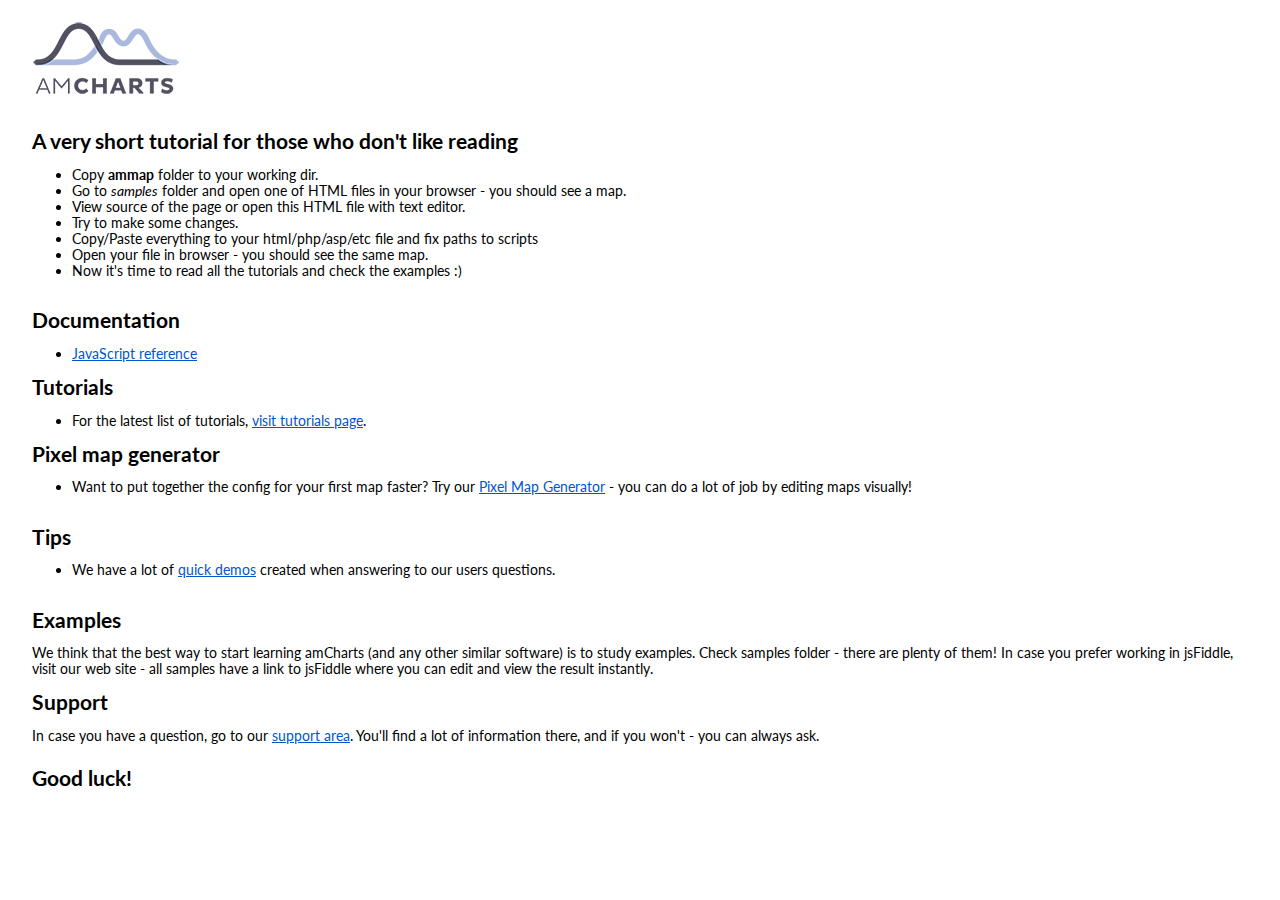
<file: ammap3/index.html>
<!DOCTYPE html PUBLIC "-//W3C//DTD XHTML 1.0 Transitional//EN" "http://www.w3.org/TR/xhtml1/DTD/xhtml1-transitional.dtd">
<html xmlns="http://www.w3.org/1999/xhtml">
<head>
<title>Intro to JavaScript amMap</title>
<meta http-equiv="Content-Type" content="text/html; charset=UTF-8">
<link href="images/style.css" rel="stylesheet" type="text/css">
</head>

<body bgcolor="#FFFFFF">
    <p><img src="images/logo.png" /></p>
    <hr>
    <h2>A very short tutorial for those who don't like reading</h2>
	<ul>
	    <li>Copy <b>ammap</b> folder to your working dir.</li>
	    <li>Go to <i>samples</i> folder and open one of HTML files in your browser - you should see a map.</li>
	    <li>View source of the page or open this HTML file with text editor.</li>
	    <li>Try to make some changes.</li>
	    <li>Copy/Paste everything to your html/php/asp/etc file and fix paths to scripts</li>
	    <li>Open your file in browser - you should see the same map.</li>
	    <li>Now it's time to read all the tutorials and check the examples :)</li>
	</ul>
    <hr>
 	<h2>Documentation</h2>
	<ul><li><a href="http://docs.amcharts.com/3/javascriptmaps/">JavaScript reference</a></li></ul>

    <h2>Tutorials</h2>
	<ul>
		<li>For the latest list of tutorials, <a href="http://www.amcharts.com/tutorials/">visit tutorials page</a>.</li>
	</ul>

    <h2>Pixel map generator</h2>
	<ul>
		<li>Want to put together the config for your first map faster? Try our <a href="http://pixelmap.amcharts.com/">Pixel Map Generator</a> - you can do a lot of job by editing maps visually!</li>
	</ul>

	<hr>
    <h2>Tips</h2>
	<ul>
		<li>We have a lot of <a href="http://www.amcharts.com/tips/">quick demos</a> created when answering to our users questions.</li>
	</ul>


	<hr>

	<h2>Examples</h2>
	We think that the best way to start learning amCharts (and any other similar software) is to study examples. Check samples folder - there are plenty of them! In case you prefer working in jsFiddle, visit our web site - all samples have a link to jsFiddle where you can edit and view the result instantly.

    <h2>Support</h2>
	In case you have a question, go to our <a href="http://www.amcharts.com/support/">support area</a>. You'll find a lot of information there, and if you won't - you can always ask.
	<hr>
	<h2>Good luck!</h2>
	<hr>
</body>
</html>
</file>
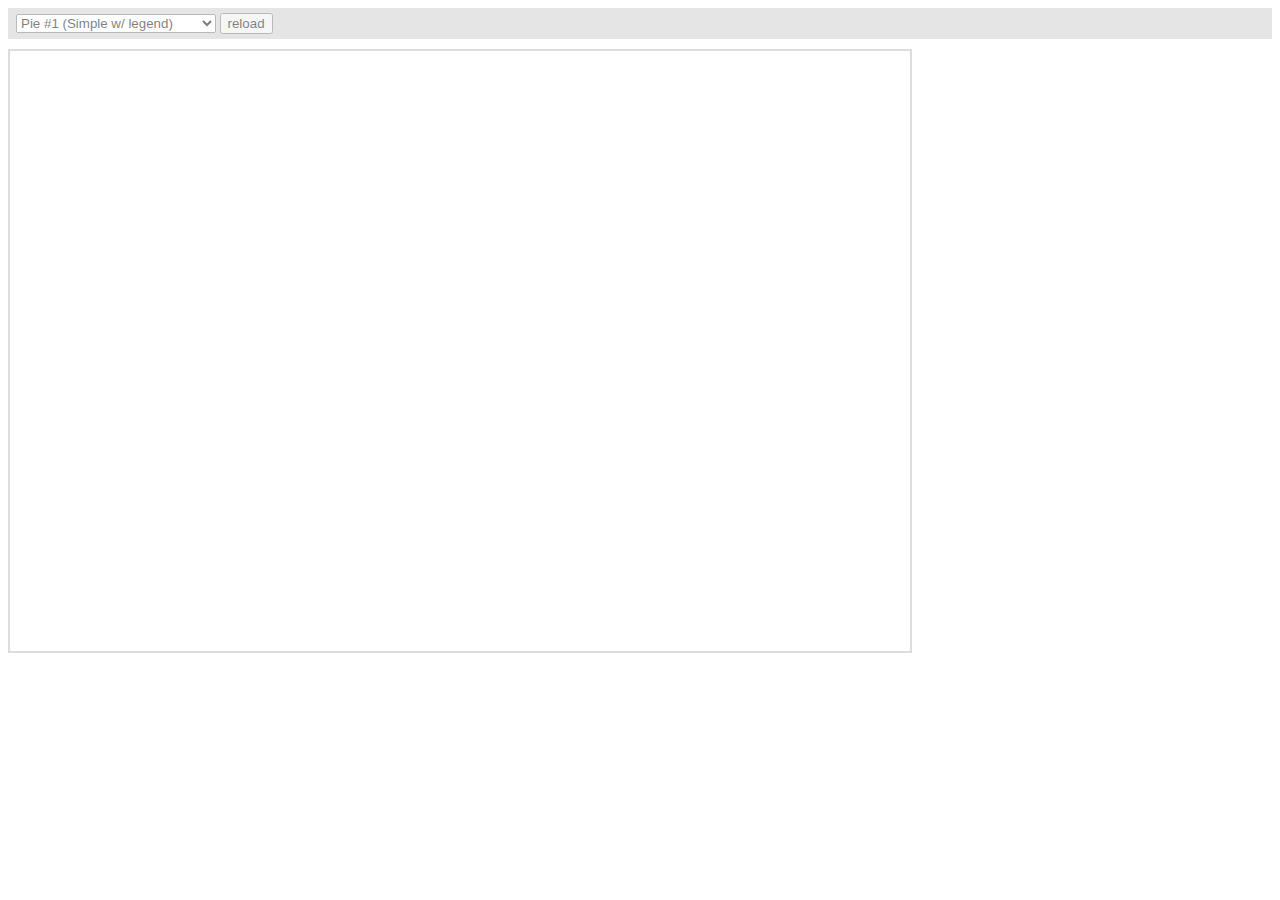
<file: ammap3/ammap/plugins/export/examples/index.html>
<html>
    <head>
		<meta http-equiv="Content-Type" content="text/html; charset=utf-8">
		<meta name="viewport" content="width=device-width, initial-scale=1, maximum-scale=1">
		<meta http-equiv="X-UA-Compatible" content="IE=edge" />

		<script src="http://code.jquery.com/jquery-1.11.1.min.js"></script>

		<style type="text/css">
			iframe {
				width: 900px;
				height: 600px;
				padding: 0;
				border: 2px solid #ddd;
				overflow: hidden;
				position: relative;
			}
			#controls {
				background: #ccc;
				opacity: 0.5;
				padding: 5px 8px;
				font-size: 14px;
				font-weight: bold;
				font-family: Verdana;
				margin-bottom: 10px;
			}
		</style>

		<script type="text/javascript">
			function setType( type ) {
				$( '#iframe' ).attr( 'src', type );
			}

			function reload() {
				setType( $( '#type' ).val() + "?" + Number( new Date() ) );
			}
		</script>
	</head>
	<body>
		<div id="controls">
			<select id="type" onchange="setType(this.options[this.selectedIndex].value);">
				<option value="pie1.html" selected="selected">Pie #1 (Simple w/ legend)</option>
				<option value="pie2.html"/>Pie #2 (3D w/ legend)</option>
				<option value="pie3.html"/>Pie #3 (w/ ext. legend bottom)</option>
				<option value="pie4.html"/>Pie #4 Multiple instances</option>
				<option value="serial1.html">Serial #1 (Area)</option>
				<option value="serial2.html">Serial #2 (Bar &amp; Line)</option>
				<option value="serial3.html">Serial #3 (Line w/ zoom)</option>
				<option value="xy.html">XY</option>
				<option value="radar.html">Radar</option>
				<option value="gauge.html">Gauge</option>
				<option value="funnel.html">Funnel</option>
				<option value="stock.html">Stock</option>
				<option value="map.html">Map</option>
				<option value="gantt.html">Gantt</option>
				<option value="advanced.html">Advanced</option>
			</select>
			<input type="button" value="reload" onclick="reload();" />
		</div>

		<iframe id="iframe" src="pie1.html" frameborder="0"></iframe>
	</body>
</html>
</file>
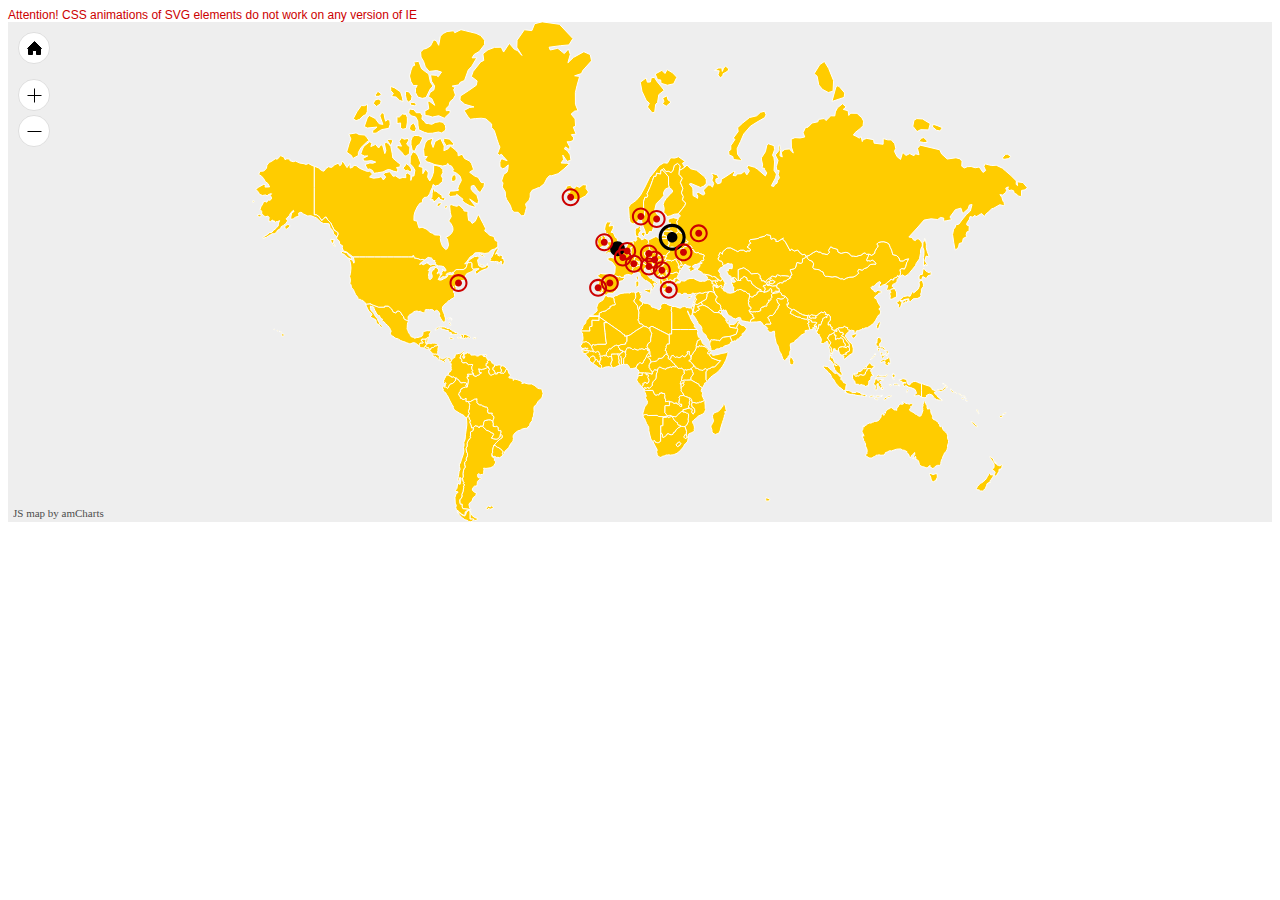
<file: ammap3/samples/_CSS_animations.html>
<!DOCTYPE HTML PUBLIC "-//W3C//DTD HTML 4.01//EN" "http://www.w3.org/TR/html4/strict.dtd">
<html>

    <head>
        <meta http-equiv="Content-Type" content="text/html; charset=utf-8">
        <title>amMap examples</title>

        <link rel="stylesheet" href="../ammap/ammap.css" type="text/css">
        <script src="../ammap/ammap.js" type="text/javascript"></script>
        <!-- map file should be included after ammap.js -->
		<script src="../ammap/maps/js/worldLow.js" type="text/javascript"></script>

		<style type="text/css">
            .amcharts-map-line {
                stroke-dasharray: 2px 2px;
                stroke-linejoin: round;
                stroke-linecap: round;
                -webkit-animation: am-moving-dashes 3s linear infinite;
                animation: am-moving-dashes 3s linear infinite;
            }

            @-webkit-keyframes am-moving-dashes {
                100% {
                    stroke-dashoffset: -30px;
                }
            }
            @keyframes am-moving-dashes {
                100% {
                    stroke-dashoffset: -30px;
                }
            }


            .amcharts-map-image-london {
                -webkit-animation: am-pulsating 1s ease-out infinite;
                animation: am-pulsating 1s ease-out infinite;
            }
            @-webkit-keyframes am-pulsating {
                0% {
                    transform: scale(0);
                    opacity:1;
                }
                100% {
                    transform: scale(4);
                    opacity:0;
                }
            }
            @keyframes am-pulsating {
                0% {
                    transform: scale(0);
                    opacity:1;
                }
                100% {
                    transform: scale(4);
                    opacity:0;
                }
            }


            .amcharts-map-area {
                -webkit-transition: all .3s .3s ease-out;
                transition: all .3s .3s ease-out;
            }
            .amcharts-map-area:hover {
                fill: #93c765;
                stroke: #93c765;
                -webkit-transition: all .3s ease-out;
                transition: all .3s ease-out;
            }

        </style>

		<script>
			// svg path for target icon
			var targetSVG = "M9,0C4.029,0,0,4.029,0,9s4.029,9,9,9s9-4.029,9-9S13.971,0,9,0z M9,15.93 c-3.83,0-6.93-3.1-6.93-6.93S5.17,2.07,9,2.07s6.93,3.1,6.93,6.93S12.83,15.93,9,15.93 M12.5,9c0,1.933-1.567,3.5-3.5,3.5S5.5,10.933,5.5,9S7.067,5.5,9,5.5 S12.5,7.067,12.5,9z";
			// svg path for plane icon
			var planeSVG = "M19.671,8.11l-2.777,2.777l-3.837-0.861c0.362-0.505,0.916-1.683,0.464-2.135c-0.518-0.517-1.979,0.278-2.305,0.604l-0.913,0.913L7.614,8.804l-2.021,2.021l2.232,1.061l-0.082,0.082l1.701,1.701l0.688-0.687l3.164,1.504L9.571,18.21H6.413l-1.137,1.138l3.6,0.948l1.83,1.83l0.947,3.598l1.137-1.137V21.43l3.725-3.725l1.504,3.164l-0.687,0.687l1.702,1.701l0.081-0.081l1.062,2.231l2.02-2.02l-0.604-2.689l0.912-0.912c0.326-0.326,1.121-1.789,0.604-2.306c-0.452-0.452-1.63,0.101-2.135,0.464l-0.861-3.838l2.777-2.777c0.947-0.947,3.599-4.862,2.62-5.839C24.533,4.512,20.618,7.163,19.671,8.11z";

			AmCharts.makeChart("mapdiv", {
				type: "map",
				addClassNames:true,

				dataProvider: {
					map: "worldLow",
					getAreasFromMap:true,
					linkToObject: "london",
					images: [{
							id: "london",
							color: "#000000",
							type: "circle",
							title: "London",
							latitude: 51.5002,
							longitude: -0.1262,
							scale: 1.5,
							zoomLevel: 2.74,
							zoomLongitude: -20.1341,
							zoomLatitude: 49.1712,

							lines: [{
								latitudes: [51.5002, 50.4422],
								longitudes: [-0.1262, 30.5367]
							}, {
								latitudes: [51.5002, 46.9480],
								longitudes: [-0.1262, 7.4481]
							}, {
								latitudes: [51.5002, 59.3328],
								longitudes: [-0.1262, 18.0645]
							}, {
								latitudes: [51.5002, 40.4167],
								longitudes: [-0.1262, -3.7033]
							}, {
								latitudes: [51.5002, 46.0514],
								longitudes: [-0.1262, 14.5060]
							}, {
								latitudes: [51.5002, 48.2116],
								longitudes: [-0.1262, 17.1547]
							}, {
								latitudes: [51.5002, 44.8048],
								longitudes: [-0.1262, 20.4781]
							}, {
								latitudes: [51.5002, 55.7558],
								longitudes: [-0.1262, 37.6176]
							}, {
								latitudes: [51.5002, 38.7072],
								longitudes: [-0.1262, -9.1355]
							}, {
								latitudes: [51.5002, 54.6896],
								longitudes: [-0.1262, 25.2799]
							}, {
								latitudes: [51.5002, 64.1353],
								longitudes: [-0.1262, -21.8952]
							}, {
								latitudes: [51.5002, 40.4300],
								longitudes: [-0.1262, -74.0000]
							}],

							images: [{
								label: "Flights from London",
								svgPath: planeSVG,
								left: 100,
								top: 45,
								labelShiftY: 5,
								color: "#CC0000",
								labelColor: "#CC0000",
								labelRollOverColor: "#CC0000",
								labelFontSize: 20
							}, {
								label: "show flights from Vilnius",
								left: 106,
								top: 70,
								labelColor: "#000000",
								labelRollOverColor: "#CC0000",
								labelFontSize: 11,
								linkToObject: "vilnius"
							}]
						},

						{
							id: "vilnius",
							color: "#000000",
							svgPath: targetSVG,
							title: "Vilnius",
							latitude: 54.6896,
							longitude: 25.2799,
							scale: 1.5,
							zoomLevel: 4.92,
							zoomLongitude: 15.4492,
							zoomLatitude: 50.2631,

							lines: [{
								latitudes: [54.6896, 50.8371],
								longitudes: [25.2799, 4.3676]
							}, {
								latitudes: [54.6896, 59.9138],
								longitudes: [25.2799, 10.7387]
							}, {
								latitudes: [54.6896, 40.4167],
								longitudes: [25.2799, -3.7033]
							}, {
								latitudes: [54.6896, 50.0878],
								longitudes: [25.2799, 14.4205]
							}, {
								latitudes: [54.6896, 48.2116],
								longitudes: [25.2799, 17.1547]
							}, {
								latitudes: [54.6896, 44.8048],
								longitudes: [25.2799, 20.4781]
							}, {
								latitudes: [54.6896, 55.7558],
								longitudes: [25.2799, 37.6176]
							}, {
								latitudes: [54.6896, 37.9792],
								longitudes: [25.2799, 23.7166]
							}, {
								latitudes: [54.6896, 54.6896],
								longitudes: [25.2799, 25.2799]
							}, {
								latitudes: [54.6896, 51.5002],
								longitudes: [25.2799, -0.1262]
							}, {
								latitudes: [54.6896, 53.3441],
								longitudes: [25.2799, -6.2675]
							}],

							images: [{
								label: "Flights from Vilnius",
								svgPath: planeSVG,
								left: 100,
								top: 45,
								labelShiftY: 5,
								color: "#CC0000",
								labelColor: "#CC0000",
								labelRollOverColor: "#CC0000",
								labelFontSize: 20
							}, {
								label: "show flights from London",
								left: 106,
								top: 70,
								labelColor: "#000000",
								labelRollOverColor: "#CC0000",
								labelFontSize: 11,
								linkToObject: "london"
							}]
						}, {
							svgPath: targetSVG,
							title: "Brussels",
							latitude: 50.8371,
							longitude: 4.3676
						}, {
							svgPath: targetSVG,
							title: "Prague",
							latitude: 50.0878,
							longitude: 14.4205
						}, {
							svgPath: targetSVG,
							title: "Athens",
							latitude: 37.9792,
							longitude: 23.7166
						}, {
							svgPath: targetSVG,
							title: "Reykjavik",
							latitude: 64.1353,
							longitude: -21.8952
						}, {
							svgPath: targetSVG,
							title: "Dublin",
							latitude: 53.3441,
							longitude: -6.2675
						}, {
							svgPath: targetSVG,
							title: "Oslo",
							latitude: 59.9138,
							longitude: 10.7387
						}, {
							svgPath: targetSVG,
							title: "Lisbon",
							latitude: 38.7072,
							longitude: -9.1355
						}, {
							svgPath: targetSVG,
							title: "Moscow",
							latitude: 55.7558,
							longitude: 37.6176
						}, {
							svgPath: targetSVG,
							title: "Belgrade",
							latitude: 44.8048,
							longitude: 20.4781
						}, {
							svgPath: targetSVG,
							title: "Bratislava",
							latitude: 48.2116,
							longitude: 17.1547
						}, {
							svgPath: targetSVG,
							title: "Ljubljana",
							latitude: 46.0514,
							longitude: 14.5060
						}, {
							svgPath: targetSVG,
							title: "Madrid",
							latitude: 40.4167,
							longitude: -3.7033
						}, {
							svgPath: targetSVG,
							title: "Stockholm",
							latitude: 59.3328,
							longitude: 18.0645
						}, {
							svgPath: targetSVG,
							title: "Bern",
							latitude: 46.9480,
							longitude: 7.4481
						}, {
							svgPath: targetSVG,
							title: "Kiev",
							latitude: 50.4422,
							longitude: 30.5367
						}, {
							svgPath: targetSVG,
							title: "Paris",
							latitude: 48.8567,
							longitude: 2.3510
						}, {
							svgPath: targetSVG,
							title: "New York",
							latitude: 40.43,
							longitude: -74
						}
					]
				},

				areasSettings: {
					unlistedAreasColor: "#FFCC00"
				},

				imagesSettings: {
					color: "#CC0000",
					rollOverColor: "#CC0000",
					selectedColor: "#000000"
				},

				linesSettings: {
					color: "#CC0000",
					alpha: 0.4
				},


				backgroundZoomsToTop: true,
				linesAboveImages: true
			});
        </script>
    </head>

    <body>
    	<div class="ammapAlert">Attention! CSS animations of SVG elements do not work on any version of IE</div>
        <div id="mapdiv" style="width: 100%; background-color:#eeeeee; height: 500px;"></div>
    </body>

</html>
</file>
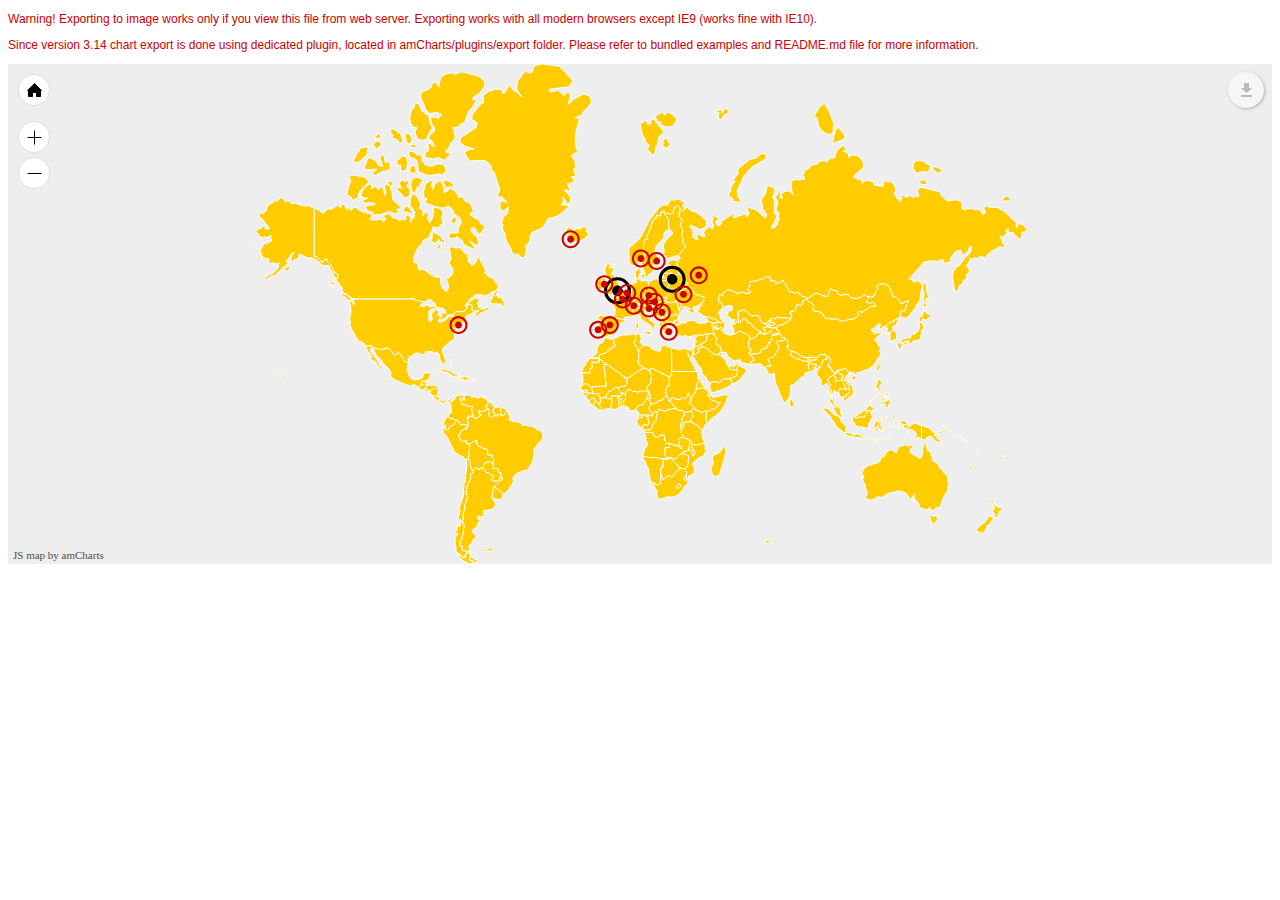
<file: ammap3/samples/_exporting_to_multiple_formats.html>
<!DOCTYPE HTML PUBLIC "-//W3C//DTD HTML 4.01//EN" "http://www.w3.org/TR/html4/strict.dtd">
<html>

    <head>
        <meta http-equiv="Content-Type" content="text/html; charset=utf-8">
        <title>amMap examples</title>

        <link rel="stylesheet" href="../ammap/ammap.css" type="text/css">
        <link rel="stylesheet" href="style.css" type="text/css">
        <script src="../ammap/ammap.js" type="text/javascript"></script>
        <!-- map file should be included after ammap.js -->
		<script src="../ammap/maps/js/worldLow.js" type="text/javascript"></script>

        <!-- scripts for exporting chart as an image -->
		<!-- Note, the exporting will work only if you view the file from web server -->
		<!-- Exporting to image works on all modern browsers except IE9 (IE10 works fine) -->
		<!--[if (!IE) | (gte IE 10)]> -->
        <script type="text/javascript" src="../ammap/plugins/export/export.js"></script>
        <link  type="text/css" href="../ammap/plugins/export/export.css" rel="stylesheet">

        <!-- <![endif]-->
		<script>

			// svg path for target icon
			var targetSVG = "M9,0C4.029,0,0,4.029,0,9s4.029,9,9,9s9-4.029,9-9S13.971,0,9,0z M9,15.93 c-3.83,0-6.93-3.1-6.93-6.93S5.17,2.07,9,2.07s6.93,3.1,6.93,6.93S12.83,15.93,9,15.93 M12.5,9c0,1.933-1.567,3.5-3.5,3.5S5.5,10.933,5.5,9S7.067,5.5,9,5.5 S12.5,7.067,12.5,9z";
			// svg path for plane icon
			var planeSVG = "M19.671,8.11l-2.777,2.777l-3.837-0.861c0.362-0.505,0.916-1.683,0.464-2.135c-0.518-0.517-1.979,0.278-2.305,0.604l-0.913,0.913L7.614,8.804l-2.021,2.021l2.232,1.061l-0.082,0.082l1.701,1.701l0.688-0.687l3.164,1.504L9.571,18.21H6.413l-1.137,1.138l3.6,0.948l1.83,1.83l0.947,3.598l1.137-1.137V21.43l3.725-3.725l1.504,3.164l-0.687,0.687l1.702,1.701l0.081-0.081l1.062,2.231l2.02-2.02l-0.604-2.689l0.912-0.912c0.326-0.326,1.121-1.789,0.604-2.306c-0.452-0.452-1.63,0.101-2.135,0.464l-0.861-3.838l2.777-2.777c0.947-0.947,3.599-4.862,2.62-5.839C24.533,4.512,20.618,7.163,19.671,8.11z";

			AmCharts.makeChart("mapdiv", {
				type: "map",


				dataProvider: {
					map: "worldLow",
					linkToObject: "london",
					images: [{
						id: "london",
						color: "#000000",
						svgPath: targetSVG,
						title: "London",
						latitude: 51.5002,
						longitude: -0.1262,
						scale: 1.5,
						zoomLevel: 2.74,
						zoomLongitude: -20.1341,
						zoomLatitude: 49.1712,

						lines: [{
							latitudes: [51.5002, 50.4422],
							longitudes: [-0.1262, 30.5367]
						}, {
							latitudes: [51.5002, 46.9480],
							longitudes: [-0.1262, 7.4481]
						}, {
							latitudes: [51.5002, 59.3328],
							longitudes: [-0.1262, 18.0645]
						}, {
							latitudes: [51.5002, 40.4167],
							longitudes: [-0.1262, -3.7033]
						}, {
							latitudes: [51.5002, 46.0514],
							longitudes: [-0.1262, 14.5060]
						}, {
							latitudes: [51.5002, 48.2116],
							longitudes: [-0.1262, 17.1547]
						}, {
							latitudes: [51.5002, 44.8048],
							longitudes: [-0.1262, 20.4781]
						}, {
							latitudes: [51.5002, 55.7558],
							longitudes: [-0.1262, 37.6176]
						}, {
							latitudes: [51.5002, 38.7072],
							longitudes: [-0.1262, -9.1355]
						}, {
							latitudes: [51.5002, 54.6896],
							longitudes: [-0.1262, 25.2799]
						}, {
							latitudes: [51.5002, 64.1353],
							longitudes: [-0.1262, -21.8952]
						}, {
							latitudes: [51.5002, 40.4300],
							longitudes: [-0.1262, -74.0000]
						}],

						images: [{
							label: "Flights from London",
							svgPath: planeSVG,
							left: 100,
							top: 45,
							labelShiftY: 5,
							color: "#CC0000",
							labelColor: "#CC0000",
							labelRollOverColor: "#CC0000",
							labelFontSize: 20
						}, {
							label: "show flights from Vilnius",
							left: 106,
							top: 70,
							labelColor: "#000000",
							labelRollOverColor: "#CC0000",
							labelFontSize: 11,
							linkToObject: "vilnius"
						}]
					},

					{
						id: "vilnius",
						color: "#000000",
						svgPath: targetSVG,
						title: "Vilnius",
						latitude: 54.6896,
						longitude: 25.2799,
						scale: 1.5,
						zoomLevel: 4.92,
						zoomLongitude: 15.4492,
						zoomLatitude: 50.2631,

						lines: [{
							latitudes: [54.6896, 50.8371],
							longitudes: [25.2799, 4.3676]
						}, {
							latitudes: [54.6896, 59.9138],
							longitudes: [25.2799, 10.7387]
						}, {
							latitudes: [54.6896, 40.4167],
							longitudes: [25.2799, -3.7033]
						}, {
							latitudes: [54.6896, 50.0878],
							longitudes: [25.2799, 14.4205]
						}, {
							latitudes: [54.6896, 48.2116],
							longitudes: [25.2799, 17.1547]
						}, {
							latitudes: [54.6896, 44.8048],
							longitudes: [25.2799, 20.4781]
						}, {
							latitudes: [54.6896, 55.7558],
							longitudes: [25.2799, 37.6176]
						}, {
							latitudes: [54.6896, 37.9792],
							longitudes: [25.2799, 23.7166]
						}, {
							latitudes: [54.6896, 54.6896],
							longitudes: [25.2799, 25.2799]
						}, {
							latitudes: [54.6896, 51.5002],
							longitudes: [25.2799, -0.1262]
						}, {
							latitudes: [54.6896, 53.3441],
							longitudes: [25.2799, -6.2675]
						}],

						images: [{
							label: "Flights from Vilnius",
							svgPath: planeSVG,
							left: 100,
							top: 45,
							labelShiftY: 5,
							color: "#CC0000",
							labelColor: "#CC0000",
							labelRollOverColor: "#CC0000",
							labelFontSize: 20
						}, {
							label: "show flights from London",
							left: 106,
							top: 70,
							labelColor: "#000000",
							labelRollOverColor: "#CC0000",
							labelFontSize: 11,
							linkToObject: "london"
						}]
					}, {
						svgPath: targetSVG,
						title: "Brussels",
						latitude: 50.8371,
						longitude: 4.3676
					}, {
						svgPath: targetSVG,
						title: "Prague",
						latitude: 50.0878,
						longitude: 14.4205
					}, {
						svgPath: targetSVG,
						title: "Athens",
						latitude: 37.9792,
						longitude: 23.7166
					}, {
						svgPath: targetSVG,
						title: "Reykjavik",
						latitude: 64.1353,
						longitude: -21.8952
					}, {
						svgPath: targetSVG,
						title: "Dublin",
						latitude: 53.3441,
						longitude: -6.2675
					}, {
						svgPath: targetSVG,
						title: "Oslo",
						latitude: 59.9138,
						longitude: 10.7387
					}, {
						svgPath: targetSVG,
						title: "Lisbon",
						latitude: 38.7072,
						longitude: -9.1355
					}, {
						svgPath: targetSVG,
						title: "Moscow",
						latitude: 55.7558,
						longitude: 37.6176
					}, {
						svgPath: targetSVG,
						title: "Belgrade",
						latitude: 44.8048,
						longitude: 20.4781
					}, {
						svgPath: targetSVG,
						title: "Bratislava",
						latitude: 48.2116,
						longitude: 17.1547
					}, {
						svgPath: targetSVG,
						title: "Ljubljana",
						latitude: 46.0514,
						longitude: 14.5060
					}, {
						svgPath: targetSVG,
						title: "Madrid",
						latitude: 40.4167,
						longitude: -3.7033
					}, {
						svgPath: targetSVG,
						title: "Stockholm",
						latitude: 59.3328,
						longitude: 18.0645
					}, {
						svgPath: targetSVG,
						title: "Bern",
						latitude: 46.9480,
						longitude: 7.4481
					}, {
						svgPath: targetSVG,
						title: "Kiev",
						latitude: 50.4422,
						longitude: 30.5367
					}, {
						svgPath: targetSVG,
						title: "Paris",
						latitude: 48.8567,
						longitude: 2.3510
					}, {
						svgPath: targetSVG,
						title: "New York",
						latitude: 40.43,
						longitude: -74
					}]
				},

				areasSettings: {
					unlistedAreasColor: "#FFCC00"
				},

				imagesSettings: {
					color: "#CC0000",
					rollOverColor: "#CC0000",
					selectedColor: "#000000"
				},

				linesSettings: {
					color: "#CC0000",
					alpha: 0.4
				},


				backgroundZoomsToTop: true,
				linesAboveImages: true,

                "export": {
                    "enabled": true
                }
			});

        </script>
    </head>

    <body>
		<span style="font-size: 10; color: #CC0000;">
			<p>Warning! Exporting to image works only if you view this file from web server. Exporting works with all modern browsers except IE9 (works fine with IE10).</p>
            <p>Since version 3.14 chart export is done using dedicated plugin, located in amCharts/plugins/export folder. Please refer to bundled examples and README.md file for more information.</p>
		</span>
        <div id="mapdiv" style="width: 100%; background-color:#eeeeee; height: 500px;"></div>
    </body>

</html>
</file>
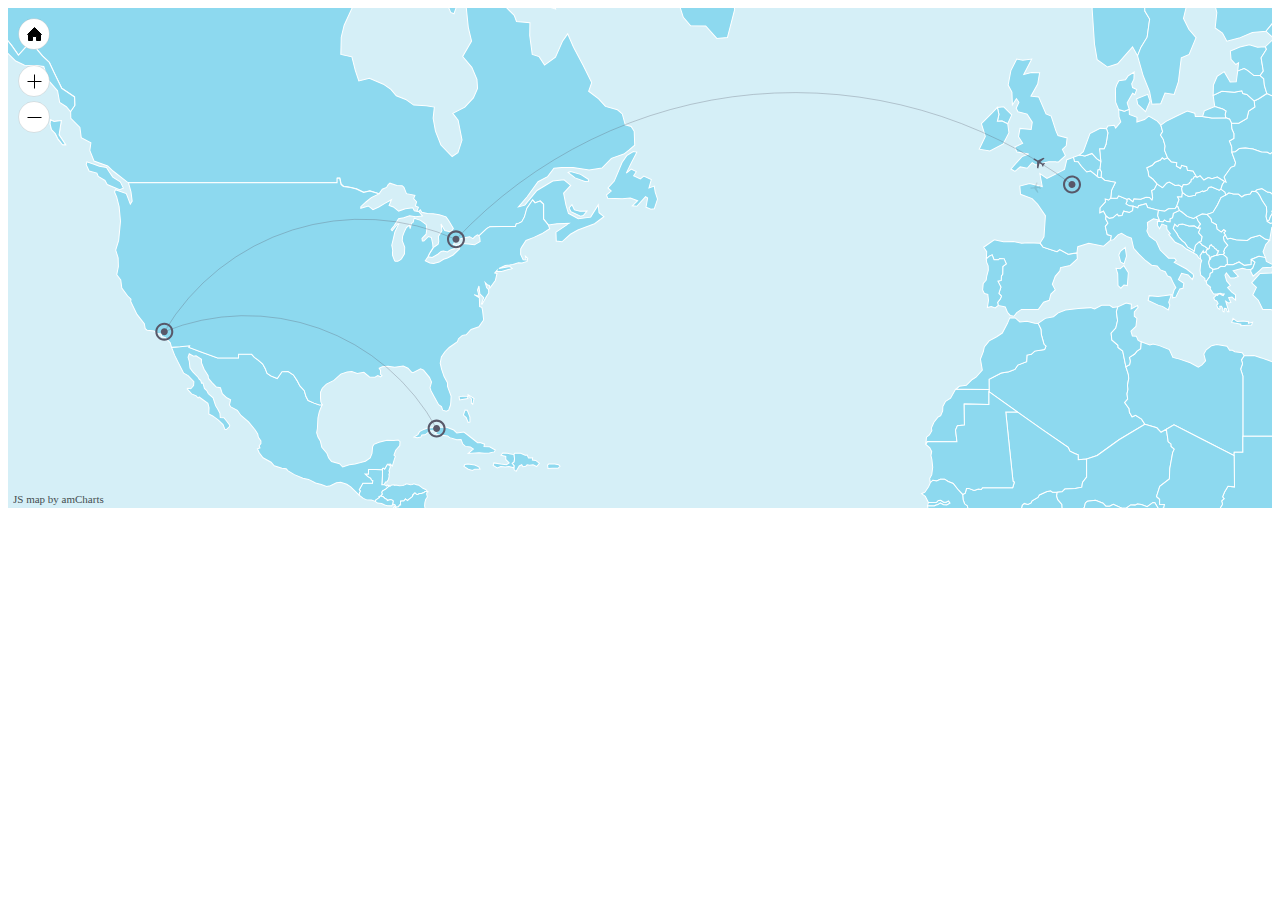
<file: ammap3/samples/_JSON_animationsAlongLines.html>
<!DOCTYPE HTML PUBLIC "-//W3C//DTD HTML 4.01//EN" "http://www.w3.org/TR/html4/strict.dtd">
<html>

    <head>
        <meta http-equiv="Content-Type" content="text/html; charset=utf-8">
        <title>amMap examples</title>

        <link rel="stylesheet" href="../ammap/ammap.css" type="text/css">
        <script src="../ammap/ammap.js" type="text/javascript"></script>
        <!-- map file should be included after ammap.js -->
		<script src="../ammap/maps/js/worldLow.js" type="text/javascript"></script>

		<script>
            // svg path for target icon
            var targetSVG = "M9,0C4.029,0,0,4.029,0,9s4.029,9,9,9s9-4.029,9-9S13.971,0,9,0z M9,15.93 c-3.83,0-6.93-3.1-6.93-6.93S5.17,2.07,9,2.07s6.93,3.1,6.93,6.93S12.83,15.93,9,15.93 M12.5,9c0,1.933-1.567,3.5-3.5,3.5S5.5,10.933,5.5,9S7.067,5.5,9,5.5 S12.5,7.067,12.5,9z";
            // svg path for plane icon
            var planeSVG = "m2,106h28l24,30h72l-44,-133h35l80,132h98c21,0 21,34 0,34l-98,0 -80,134h-35l43,-133h-71l-24,30h-28l15,-47";


            AmCharts.makeChart("mapdiv", {
                type: "map",

                dataProvider: {
                    map: "worldLow",
                    zoomLevel: 3.5,
                    zoomLongitude: -55,
                    zoomLatitude: 42,


                    lines: [{
                        id: "line1",
                        arc: -0.85,
                        alpha: 0.3,
                        latitudes: [48.8567, 43.8163, 34.3, 23],
                        longitudes: [2.3510, -79.4287, -118.15, -82]
                    }, {
                        id: "line2",
                        alpha: 0,
                        color: "#000000",
                        latitudes: [48.8567, 43.8163, 34.3, 23],
                        longitudes: [2.3510, -79.4287, -118.15, -82]
                    }],
                    images: [{
                        svgPath: targetSVG,
                        title: "Paris",
                        latitude: 48.8567,
                        longitude: 2.3510
                    }, {
                        svgPath: targetSVG,
                        title: "Toronto",
                        latitude: 43.8163,
                        longitude: -79.4287
                    }, {
                        svgPath: targetSVG,
                        title: "Los Angeles",
                        latitude: 34.3,
                        longitude: -118.15
                    }, {
                        svgPath: targetSVG,
                        title: "Havana",
                        latitude: 23,
                        longitude: -82
                    }, {
                        svgPath: planeSVG,
                        positionOnLine: 0,
                        color: "#000000",
                        alpha: 0.1,
                        animateAlongLine: true,
                        lineId: "line2",
                        flipDirection: true,
                        loop: true,
                        scale: 0.03,
                        positionScale: 1.3
                    }, {
                        svgPath: planeSVG,
                        positionOnLine: 0,
                        color: "#585869",
                        animateAlongLine: true,
                        lineId: "line1",
                        flipDirection: true,
                        loop: true,
                        scale: 0.03,
                        positionScale: 1.8
                    }]
                },

                areasSettings: {
                    unlistedAreasColor: "#8dd9ef"
                },

                imagesSettings: {
                    color: "#585869",
                    rollOverColor: "#585869",
                    selectedColor: "#585869",
                    pauseDuration: 0.2,
                    animationDuration: 2.5,
                    adjustAnimationSpeed: true
                },

                linesSettings: {
                    color: "#585869",
                    alpha: 0.4
                }
            });
        </script>
    </head>

    <body>
        <div id="mapdiv" style="width: 100%; background-color:#d5eff7; height: 500px;"></div>
    </body>

</html>
</file>
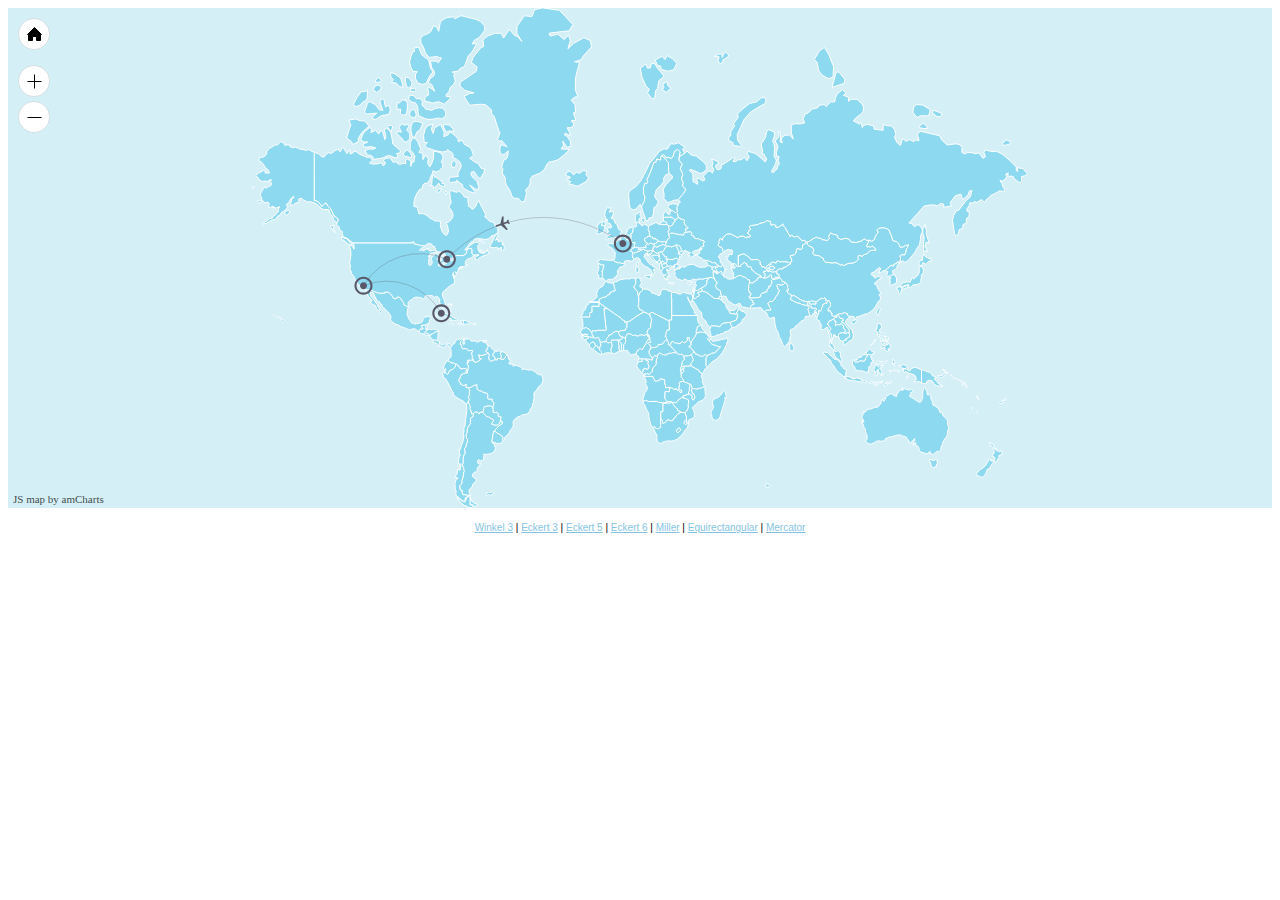
<file: ammap3/samples/_JSON_changingProjections.html>
<!DOCTYPE HTML PUBLIC "-//W3C//DTD HTML 4.01//EN" "http://www.w3.org/TR/html4/strict.dtd">
<html>

    <head>
        <meta http-equiv="Content-Type" content="text/html; charset=utf-8">
        <title>amMap examples</title>

        <link rel="stylesheet" href="../ammap/ammap.css" type="text/css">
        <script src="../ammap/ammap.js" type="text/javascript"></script>
        <!-- map file should be included after ammap.js -->
		<script src="../ammap/maps/js/worldLow.js" type="text/javascript"></script>
        <link rel="stylesheet" href="style.css" type="text/css">
		<script>
            // svg path for target icon
            var targetSVG = "M9,0C4.029,0,0,4.029,0,9s4.029,9,9,9s9-4.029,9-9S13.971,0,9,0z M9,15.93 c-3.83,0-6.93-3.1-6.93-6.93S5.17,2.07,9,2.07s6.93,3.1,6.93,6.93S12.83,15.93,9,15.93 M12.5,9c0,1.933-1.567,3.5-3.5,3.5S5.5,10.933,5.5,9S7.067,5.5,9,5.5 S12.5,7.067,12.5,9z";
            // svg path for plane icon
            var planeSVG = "m2,106h28l24,30h72l-44,-133h35l80,132h98c21,0 21,34 0,34l-98,0 -80,134h-35l43,-133h-71l-24,30h-28l15,-47";


            var map = AmCharts.makeChart("mapdiv", {
                type: "map",

                dataProvider: {
                    map: "worldLow",

                    lines: [{
                        id: "line1",
                        arc: -0.85,
                        alpha: 0.3,
                        latitudes: [48.8567, 43.8163, 34.3, 23],
                        longitudes: [2.3510, -79.4287, -118.15, -82]
                    }],
                    images: [{
                        svgPath: targetSVG,
                        title: "Paris",
                        latitude: 48.8567,
                        longitude: 2.3510
                    }, {
                        svgPath: targetSVG,
                        title: "Toronto",
                        latitude: 43.8163,
                        longitude: -79.4287
                    }, {
                        svgPath: targetSVG,
                        title: "Los Angeles",
                        latitude: 34.3,
                        longitude: -118.15
                    }, {
                        svgPath: targetSVG,
                        title: "Havana",
                        latitude: 23,
                        longitude: -82
                    },{
                        svgPath: planeSVG,
                        positionOnLine: 0,
                        color: "#585869",
                        animateAlongLine: true,
                        lineId: "line1",
                        flipDirection: true,
                        loop: true,
                        scale: 0.03,
                        positionScale: 1.8
                    }]
                },

                areasSettings: {
                    unlistedAreasColor: "#8dd9ef"
                },

                imagesSettings: {
                    color: "#585869",
                    rollOverColor: "#585869",
                    selectedColor: "#585869",
                    pauseDuration: 0.2,
                    animationDuration: 2.5,
                    adjustAnimationSpeed: true
                },

                linesSettings: {
                    color: "#585869",
                    alpha: 0.4
                }
            });
        </script>
    </head>

    <body>

        <div id="mapdiv" style="width: 100%; background-color:#d5eff7; height: 500px;"></div>
        <br>
        <div style="text-align:center; font-size:10px">
            <a href="#" onclick="map.setProjection('winkel3')">Winkel 3</a> |
            <a href="#" onclick="map.setProjection('eckert3')">Eckert 3</a> |
            <a href="#" onclick="map.setProjection('eckert5')">Eckert 5</a> |
            <a href="#" onclick="map.setProjection('eckert6')">Eckert 6</a> |
            <a href="#" onclick="map.setProjection('miller')">Miller</a> |
            <a href="#" onclick="map.setProjection('equirectangular')">Equirectangular</a> |
            <a href="#" onclick="map.setProjection('mercator')">Mercator</a>
        </div>
    </body>

</html>
</file>
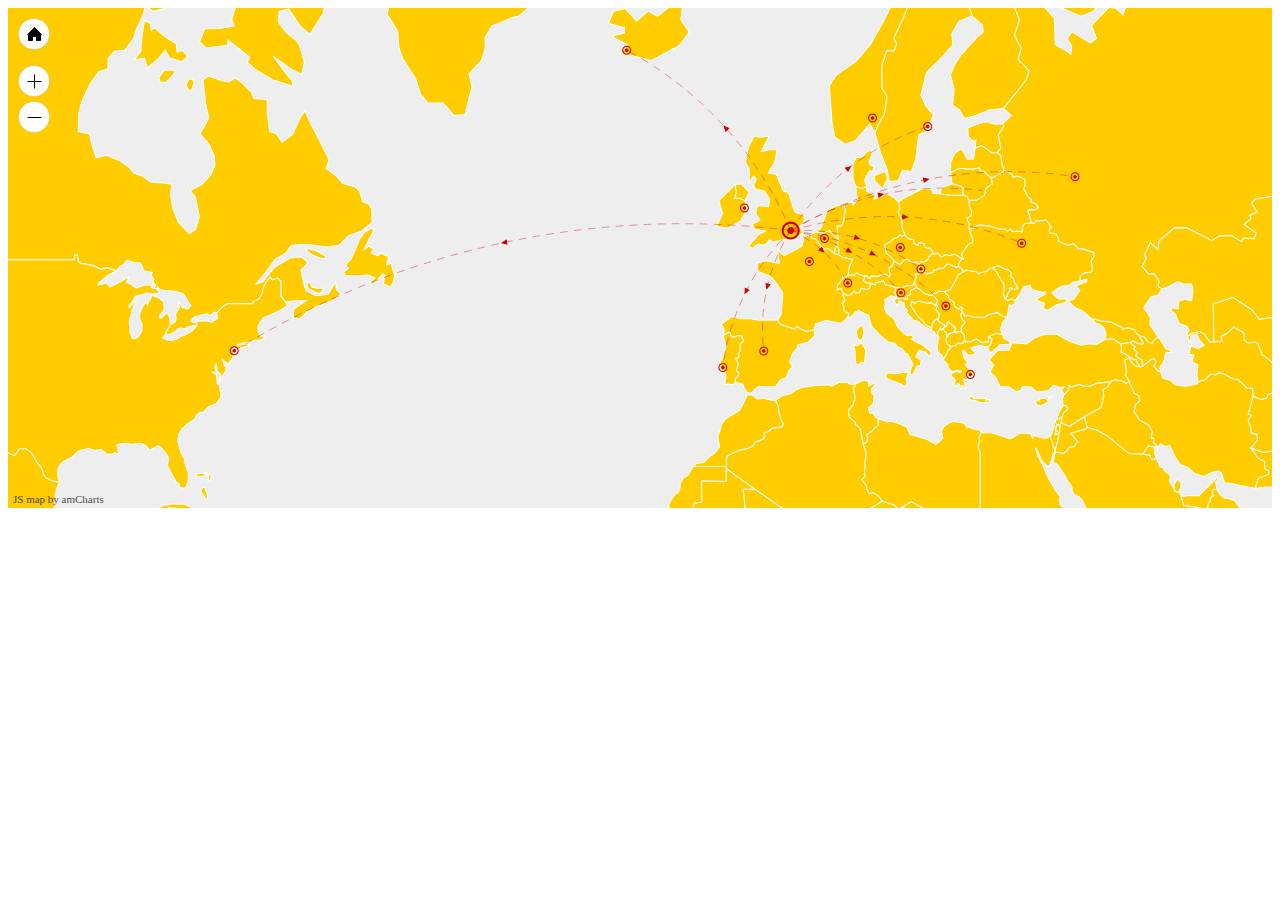
<file: ammap3/samples/_JSON_curvedLines.html>
<!DOCTYPE HTML PUBLIC "-//W3C//DTD HTML 4.01//EN" "http://www.w3.org/TR/html4/strict.dtd">
<html>

    <head>
        <meta http-equiv="Content-Type" content="text/html; charset=utf-8">
        <title>amMap examples</title>

        <link rel="stylesheet" href="../ammap/ammap.css" type="text/css">
        <script src="../ammap/ammap.js" type="text/javascript"></script>
        <!-- map file should be included after ammap.js -->
		<script src="../ammap/maps/js/worldLow.js" type="text/javascript"></script>

		<script>
            // svg path for target icon
            var targetSVG = "M9,0C4.029,0,0,4.029,0,9s4.029,9,9,9s9-4.029,9-9S13.971,0,9,0z M9,15.93 c-3.83,0-6.93-3.1-6.93-6.93S5.17,2.07,9,2.07s6.93,3.1,6.93,6.93S12.83,15.93,9,15.93 M12.5,9c0,1.933-1.567,3.5-3.5,3.5S5.5,10.933,5.5,9S7.067,5.5,9,5.5 S12.5,7.067,12.5,9z";
            // svg path for plane icon
            var planeSVG = "M19.671,8.11l-2.777,2.777l-3.837-0.861c0.362-0.505,0.916-1.683,0.464-2.135c-0.518-0.517-1.979,0.278-2.305,0.604l-0.913,0.913L7.614,8.804l-2.021,2.021l2.232,1.061l-0.082,0.082l1.701,1.701l0.688-0.687l3.164,1.504L9.571,18.21H6.413l-1.137,1.138l3.6,0.948l1.83,1.83l0.947,3.598l1.137-1.137V21.43l3.725-3.725l1.504,3.164l-0.687,0.687l1.702,1.701l0.081-0.081l1.062,2.231l2.02-2.02l-0.604-2.689l0.912-0.912c0.326-0.326,1.121-1.789,0.604-2.306c-0.452-0.452-1.63,0.101-2.135,0.464l-0.861-3.838l2.777-2.777c0.947-0.947,3.599-4.862,2.62-5.839C24.533,4.512,20.618,7.163,19.671,8.11z";

            AmCharts.makeChart("mapdiv", {
                type: "map",


                dataProvider: {
                    map: "worldLow",
                    zoomLevel: 3.5,
                    zoomLongitude: -20.1341,
                    zoomLatitude: 49.1712,

                    lines: [{
                        latitudes: [51.5002, 50.4422],
                        longitudes: [-0.1262, 30.5367]
                    }, {
                        latitudes: [51.5002, 46.9480],
                        longitudes: [-0.1262, 7.4481]
                    }, {
                        latitudes: [51.5002, 59.3328],
                        longitudes: [-0.1262, 18.0645]
                    }, {
                        latitudes: [51.5002, 40.4167],
                        longitudes: [-0.1262, -3.7033]
                    }, {
                        latitudes: [51.5002, 46.0514],
                        longitudes: [-0.1262, 14.5060]
                    }, {
                        latitudes: [51.5002, 48.2116],
                        longitudes: [-0.1262, 17.1547]
                    }, {
                        latitudes: [51.5002, 44.8048],
                        longitudes: [-0.1262, 20.4781]
                    }, {
                        latitudes: [51.5002, 55.7558],
                        longitudes: [-0.1262, 37.6176]
                    }, {
                        latitudes: [51.5002, 38.7072],
                        longitudes: [-0.1262, -9.1355]
                    }, {
                        latitudes: [51.5002, 54.6896],
                        longitudes: [-0.1262, 25.2799]
                    }, {
                        latitudes: [51.5002, 64.1353],
                        longitudes: [-0.1262, -21.8952]
                    }, {
                        latitudes: [51.5002, 40.4300],
                        longitudes: [-0.1262, -74.0000]
                    }],
                    images: [{
                        id: "london",
                        svgPath: targetSVG,
                        title: "London",
                        latitude: 51.5002,
                        longitude: -0.1262,
                        scale: 1
                    }, {
                        svgPath: targetSVG,
                        title: "Brussels",
                        latitude: 50.8371,
                        longitude: 4.3676,
                        scale: 0.5
                    }, {
                        svgPath: targetSVG,
                        title: "Prague",
                        latitude: 50.0878,
                        longitude: 14.4205,
                        scale: 0.5
                    }, {
                        svgPath: targetSVG,
                        title: "Athens",
                        latitude: 37.9792,
                        longitude: 23.7166,
                        scale: 0.5
                    }, {
                        svgPath: targetSVG,
                        title: "Reykjavik",
                        latitude: 64.1353,
                        longitude: -21.8952,
                        scale: 0.5
                    }, {
                        svgPath: targetSVG,
                        title: "Dublin",
                        latitude: 53.3441,
                        longitude: -6.2675,
                        scale: 0.5
                    }, {
                        svgPath: targetSVG,
                        title: "Oslo",
                        latitude: 59.9138,
                        longitude: 10.7387,
                        scale: 0.5
                    }, {
                        svgPath: targetSVG,
                        title: "Lisbon",
                        latitude: 38.7072,
                        longitude: -9.1355,
                        scale: 0.5
                    }, {
                        svgPath: targetSVG,
                        title: "Moscow",
                        latitude: 55.7558,
                        longitude: 37.6176,
                        scale: 0.5
                    }, {
                        svgPath: targetSVG,
                        title: "Belgrade",
                        latitude: 44.8048,
                        longitude: 20.4781,
                        scale: 0.5
                    }, {
                        svgPath: targetSVG,
                        title: "Bratislava",
                        latitude: 48.2116,
                        longitude: 17.1547,
                        scale: 0.5
                    }, {
                        svgPath: targetSVG,
                        title: "Ljubljana",
                        latitude: 46.0514,
                        longitude: 14.5060,
                        scale: 0.5
                    }, {
                        svgPath: targetSVG,
                        title: "Madrid",
                        latitude: 40.4167,
                        longitude: -3.7033,
                        scale: 0.5
                    }, {
                        svgPath: targetSVG,
                        title: "Stockholm",
                        latitude: 59.3328,
                        longitude: 18.0645,
                        scale: 0.5
                    }, {
                        svgPath: targetSVG,
                        title: "Bern",
                        latitude: 46.9480,
                        longitude: 7.4481,
                        scale: 0.5
                    }, {
                        svgPath: targetSVG,
                        title: "Kiev",
                        latitude: 50.4422,
                        longitude: 30.5367,
                        scale: 0.5
                    }, {
                        svgPath: targetSVG,
                        title: "Paris",
                        latitude: 48.8567,
                        longitude: 2.3510,
                        scale: 0.5
                    }, {
                        svgPath: targetSVG,
                        title: "New York",
                        latitude: 40.43,
                        longitude: -74,
                        scale: 0.5
                    }]
                },

                areasSettings: {
                    unlistedAreasColor: "#FFCC00"
                },

                imagesSettings: {
                    color: "#CC0000",
                    rollOverColor: "#CC0000",
                    selectedColor: "#000000"
                },

                linesSettings: {
                    arc: -0.7, // this makes lines curved. Use value from -1 to 1
                    arrow: "middle",
                    color: "#CC0000",
                    alpha: 0.4,
                    arrowAlpha: 1,
                    arrowSize: 4,
                    dashLength:2
                },

                backgroundZoomsToTop: true,
                linesAboveImages: true
            });
        </script>
    </head>

    <body>
        <div id="mapdiv" style="width: 100%; background-color:#eeeeee; height: 500px;"></div>
    </body>

</html>
</file>
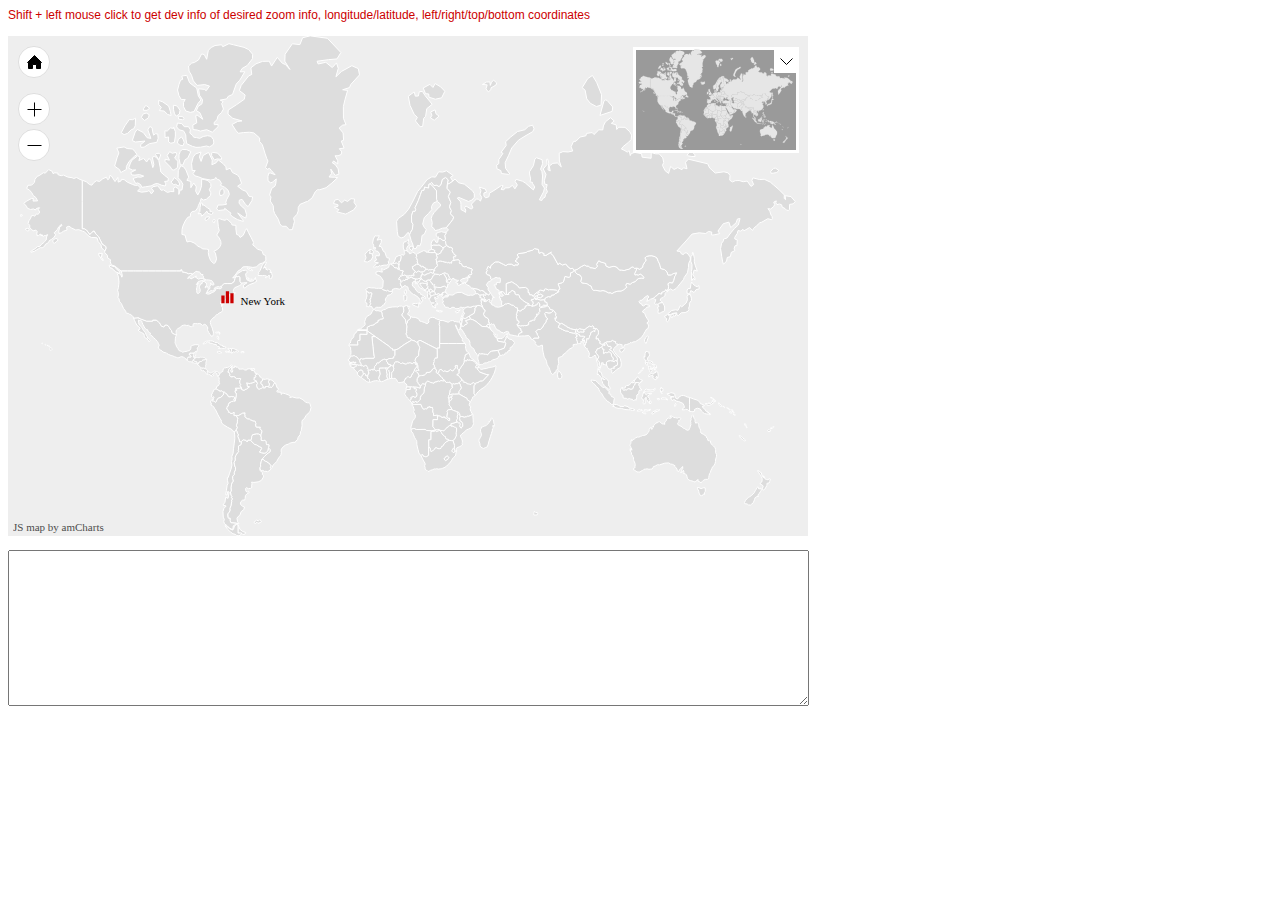
<file: ammap3/samples/_JSON_developerMode.html>
<!DOCTYPE HTML PUBLIC "-//W3C//DTD HTML 4.01//EN" "http://www.w3.org/TR/html4/strict.dtd">
<html>

    <head>
        <meta http-equiv="Content-Type" content="text/html; charset=utf-8">
        <title>amMap example</title>

        <link rel="stylesheet" href="../ammap/ammap.css" type="text/css">
        <link rel="stylesheet" href="style.css" type="text/css">

        <script src="../ammap/ammap.js" type="text/javascript"></script>
        <!-- map file should be included after ammap.js -->
		<script src="../ammap/maps/js/worldLow.js" type="text/javascript"></script>
        <script>

			var icon = "M21.25,8.375V28h6.5V8.375H21.25zM12.25,28h6.5V4.125h-6.5V28zM3.25,28h6.5V12.625h-6.5V28z";

			var map = AmCharts.makeChart("mapdiv", {
				type: "map",

				balloon: {
					color: "#000000"
				},
				dataProvider: {
					map: "worldLow",
					images: [{
						latitude: 40.3951,
						longitude: -73.5619,
						svgPath: icon,
						color: "#CC0000",
						scale: 0.5,
						label: "New York",
						labelShiftY: 2,
						zoomLevel: 5,
						title: "New York",
						description: "New York is the most populous city in the United States and the center of the New York Metropolitan Area, one of the most populous metropolitan areas in the world."
					}]
				},

				smallMap: {},
				developerMode: true
			});

			map.addListener("writeDevInfo", writeDevInfo);

			function writeDevInfo(event) {
				document.getElementById("devInfo").innerHTML = event.str;
			}
       </script>
    </head>

    <body>

		<p class="ammapAlert">Shift + left mouse click to get dev info of desired zoom info, longitude/latitude, left/right/top/bottom coordinates</p>
    	<br>
        <div id="mapdiv" style="width: 800px; background-color:#EEEEEE; height: 500px;"></div>
		<br>
		<textarea id="devInfo" style="width:795px; height:150px;"></textarea>
    </body>

</html>
</file>
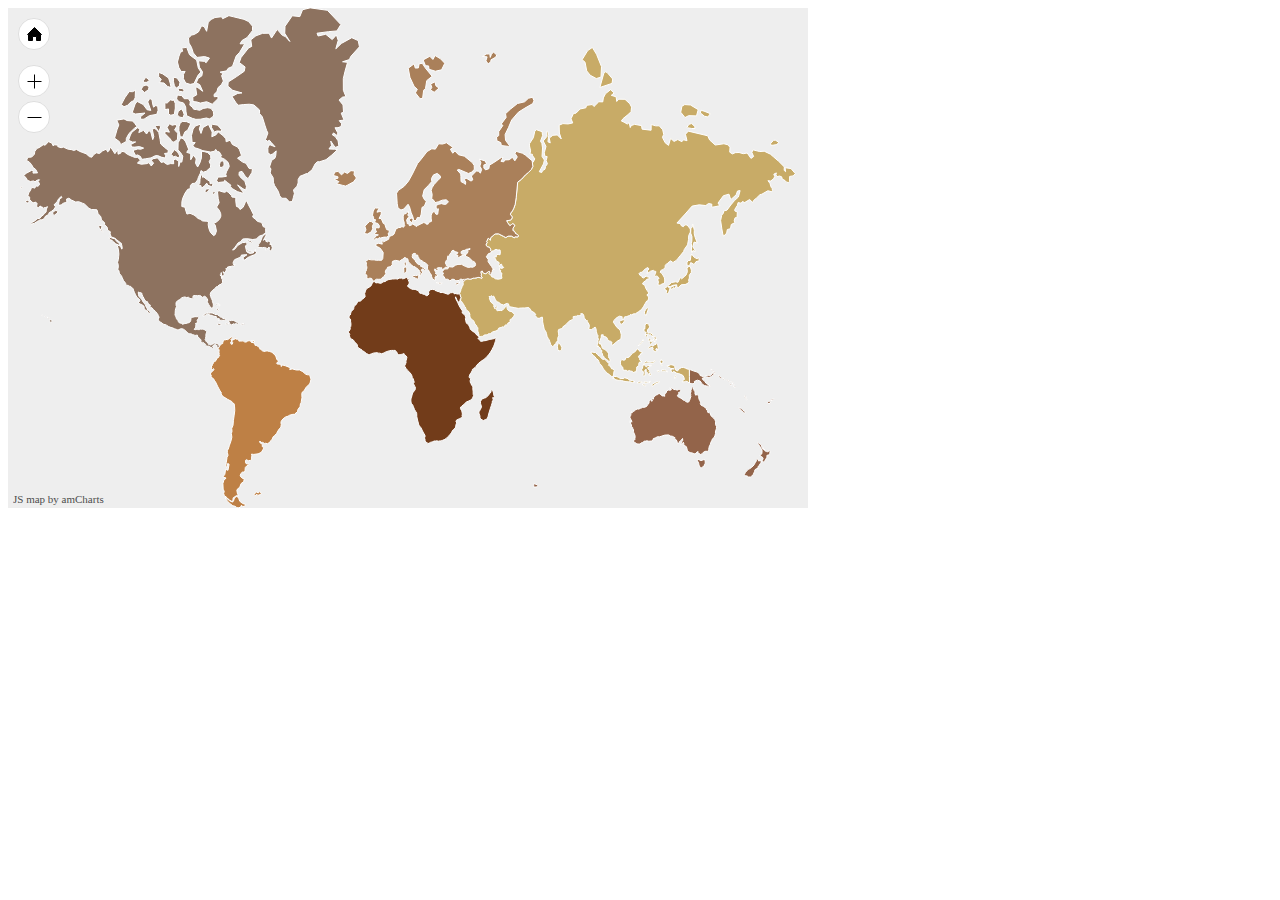
<file: ammap3/samples/_JSON_drillDownMap.html>
<!DOCTYPE HTML PUBLIC "-//W3C//DTD HTML 4.01//EN" "http://www.w3.org/TR/html4/strict.dtd">
<html>

    <head>
        <meta http-equiv="Content-Type" content="text/html; charset=utf-8">
        <title>amMap example</title>

        <link rel="stylesheet" href="../ammap/ammap.css" type="text/css">
        <script src="../ammap/ammap.js" type="text/javascript"></script>
        <!-- map file should be included after ammap.js -->
		<script src="../ammap/maps/js/worldLow.js" type="text/javascript"></script>
		<script src="../ammap/maps/js/continentsLow.js" type="text/javascript"></script>
        <script>

var continentsDataProvider;
var backIconSVG = "M16,1.466C7.973,1.466,1.466,7.973,1.466,16c0,8.027,6.507,14.534,14.534,14.534c8.027,0,14.534-6.507,14.534-14.534C30.534,7.973,24.027,1.466,16,1.466zM27.436,17.39c0.001,0.002,0.004,0.002,0.005,0.004c-0.022,0.187-0.054,0.37-0.085,0.554c-0.015-0.012-0.034-0.025-0.047-0.036c-0.103-0.09-0.254-0.128-0.318-0.115c-0.157,0.032,0.229,0.305,0.267,0.342c0.009,0.009,0.031,0.03,0.062,0.058c-1.029,5.312-5.709,9.338-11.319,9.338c-4.123,0-7.736-2.18-9.776-5.441c0.123-0.016,0.24-0.016,0.28-0.076c0.051-0.077,0.102-0.241,0.178-0.331c0.077-0.089,0.165-0.229,0.127-0.292c-0.039-0.064,0.101-0.344,0.088-0.419c-0.013-0.076-0.127-0.256,0.064-0.407s0.394-0.382,0.407-0.444c0.012-0.063,0.166-0.331,0.152-0.458c-0.012-0.127-0.152-0.28-0.24-0.318c-0.09-0.037-0.28-0.05-0.356-0.151c-0.077-0.103-0.292-0.203-0.368-0.178c-0.076,0.025-0.204,0.05-0.305-0.015c-0.102-0.062-0.267-0.139-0.33-0.189c-0.065-0.05-0.229-0.088-0.305-0.088c-0.077,0-0.065-0.052-0.178,0.101c-0.114,0.153,0,0.204-0.204,0.177c-0.204-0.023,0.025-0.036,0.141-0.189c0.113-0.152-0.013-0.242-0.141-0.203c-0.126,0.038-0.038,0.115-0.241,0.153c-0.203,0.036-0.203-0.09-0.076-0.115s0.355-0.139,0.355-0.19c0-0.051-0.025-0.191-0.127-0.191s-0.077-0.126-0.229-0.291c-0.092-0.101-0.196-0.164-0.299-0.204c-0.09-0.579-0.15-1.167-0.15-1.771c0-2.844,1.039-5.446,2.751-7.458c0.024-0.02,0.048-0.034,0.069-0.036c0.084-0.009,0.31-0.025,0.51-0.059c0.202-0.034,0.418-0.161,0.489-0.153c0.069,0.008,0.241,0.008,0.186-0.042C8.417,8.2,8.339,8.082,8.223,8.082S8.215,7.896,8.246,7.896c0.03,0,0.186,0.025,0.178,0.11C8.417,8.091,8.471,8.2,8.625,8.167c0.156-0.034,0.132-0.162,0.102-0.195C8.695,7.938,8.672,7.853,8.642,7.794c-0.031-0.06-0.023-0.136,0.14-0.153C8.944,7.625,9.168,7.708,9.16,7.573s0-0.28,0.046-0.356C9.253,7.142,9.354,7.09,9.299,7.065C9.246,7.04,9.176,7.099,9.121,6.972c-0.054-0.127,0.047-0.22,0.108-0.271c0.02-0.015,0.067-0.06,0.124-0.112C11.234,5.257,13.524,4.466,16,4.466c3.213,0,6.122,1.323,8.214,3.45c-0.008,0.022-0.01,0.052-0.031,0.056c-0.077,0.013-0.166,0.063-0.179-0.051c-0.013-0.114-0.013-0.331-0.102-0.203c-0.089,0.127-0.127,0.127-0.127,0.191c0,0.063,0.076,0.127,0.051,0.241C23.8,8.264,23.8,8.341,23.84,8.341c0.036,0,0.126-0.115,0.239-0.141c0.116-0.025,0.319-0.088,0.332,0.026c0.013,0.115,0.139,0.152,0.013,0.203c-0.128,0.051-0.267,0.026-0.293-0.051c-0.025-0.077-0.114-0.077-0.203-0.013c-0.088,0.063-0.279,0.292-0.279,0.292s-0.306,0.139-0.343,0.114c-0.04-0.025,0.101-0.165,0.203-0.228c0.102-0.064,0.178-0.204,0.14-0.242c-0.038-0.038-0.088-0.279-0.063-0.343c0.025-0.063,0.139-0.152,0.013-0.216c-0.127-0.063-0.217-0.14-0.318-0.178s-0.216,0.152-0.305,0.204c-0.089,0.051-0.076,0.114-0.191,0.127c-0.114,0.013-0.189,0.165,0,0.254c0.191,0.089,0.255,0.152,0.204,0.204c-0.051,0.051-0.267-0.025-0.267-0.025s-0.165-0.076-0.268-0.076c-0.101,0-0.229-0.063-0.33-0.076c-0.102-0.013-0.306-0.013-0.355,0.038c-0.051,0.051-0.179,0.203-0.28,0.152c-0.101-0.051-0.101-0.102-0.241-0.051c-0.14,0.051-0.279-0.038-0.355,0.038c-0.077,0.076-0.013,0.076-0.255,0c-0.241-0.076-0.189,0.051-0.419,0.089s-0.368-0.038-0.432,0.038c-0.064,0.077-0.153,0.217-0.19,0.127c-0.038-0.088,0.126-0.241,0.062-0.292c-0.062-0.051-0.33-0.025-0.367,0.013c-0.039,0.038-0.014,0.178,0.011,0.229c0.026,0.05,0.064,0.254-0.011,0.216c-0.077-0.038-0.064-0.166-0.141-0.152c-0.076,0.013-0.165,0.051-0.203,0.077c-0.038,0.025-0.191,0.025-0.229,0.076c-0.037,0.051,0.014,0.191-0.051,0.203c-0.063,0.013-0.114,0.064-0.254-0.025c-0.14-0.089-0.14-0.038-0.178-0.012c-0.038,0.025-0.216,0.127-0.229,0.012c-0.013-0.114,0.025-0.152-0.089-0.229c-0.115-0.076-0.026-0.076,0.127-0.025c0.152,0.05,0.343,0.075,0.622-0.013c0.28-0.089,0.395-0.127,0.28-0.178c-0.115-0.05-0.229-0.101-0.406-0.127c-0.179-0.025-0.42-0.025-0.7-0.127c-0.279-0.102-0.343-0.14-0.457-0.165c-0.115-0.026-0.813-0.14-1.132-0.089c-0.317,0.051-1.193,0.28-1.245,0.318s-0.128,0.19-0.292,0.318c-0.165,0.127-0.47,0.419-0.712,0.47c-0.241,0.051-0.521,0.254-0.521,0.305c0,0.051,0.101,0.242,0.076,0.28c-0.025,0.038,0.05,0.229,0.191,0.28c0.139,0.05,0.381,0.038,0.393-0.039c0.014-0.076,0.204-0.241,0.217-0.127c0.013,0.115,0.14,0.292,0.114,0.368c-0.025,0.077,0,0.153,0.09,0.14c0.088-0.012,0.559-0.114,0.559-0.114s0.153-0.064,0.127-0.166c-0.026-0.101,0.166-0.241,0.203-0.279c0.038-0.038,0.178-0.191,0.014-0.241c-0.167-0.051-0.293-0.064-0.115-0.216s0.292,0,0.521-0.229c0.229-0.229-0.051-0.292,0.191-0.305c0.241-0.013,0.496-0.025,0.444,0.051c-0.05,0.076-0.342,0.242-0.508,0.318c-0.166,0.077-0.14,0.216-0.076,0.292c0.063,0.076,0.09,0.254,0.204,0.229c0.113-0.025,0.254-0.114,0.38-0.101c0.128,0.012,0.383-0.013,0.42-0.013c0.039,0,0.216,0.178,0.114,0.203c-0.101,0.025-0.229,0.013-0.445,0.025c-0.215,0.013-0.456,0.013-0.456,0.051c0,0.039,0.292,0.127,0.19,0.191c-0.102,0.063-0.203-0.013-0.331-0.026c-0.127-0.012-0.203,0.166-0.241,0.267c-0.039,0.102,0.063,0.28-0.127,0.216c-0.191-0.063-0.331-0.063-0.381-0.038c-0.051,0.025-0.203,0.076-0.331,0.114c-0.126,0.038-0.076-0.063-0.242-0.063c-0.164,0-0.164,0-0.164,0l-0.103,0.013c0,0-0.101-0.063-0.114-0.165c-0.013-0.102,0.05-0.216-0.013-0.241c-0.064-0.026-0.292,0.012-0.33,0.088c-0.038,0.076-0.077,0.216-0.026,0.28c0.052,0.063,0.204,0.19,0.064,0.152c-0.14-0.038-0.317-0.051-0.419,0.026c-0.101,0.076-0.279,0.241-0.279,0.241s-0.318,0.025-0.318,0.102c0,0.077,0,0.178-0.114,0.191c-0.115,0.013-0.268,0.05-0.42,0.076c-0.153,0.025-0.139,0.088-0.317,0.102s-0.204,0.089-0.038,0.114c0.165,0.025,0.418,0.127,0.431,0.241c0.014,0.114-0.013,0.242-0.076,0.356c-0.043,0.079-0.305,0.026-0.458,0.026c-0.152,0-0.456-0.051-0.584,0c-0.127,0.051-0.102,0.305-0.064,0.419c0.039,0.114-0.012,0.178-0.063,0.216c-0.051,0.038-0.065,0.152,0,0.204c0.063,0.051,0.114,0.165,0.166,0.178c0.051,0.013,0.215-0.038,0.279,0.025c0.064,0.064,0.127,0.216,0.165,0.178c0.039-0.038,0.089-0.203,0.153-0.166c0.064,0.039,0.216-0.012,0.331-0.025s0.177-0.14,0.292-0.204c0.114-0.063,0.05-0.063,0.013-0.14c-0.038-0.076,0.114-0.165,0.204-0.254c0.088-0.089,0.253-0.013,0.292-0.115c0.038-0.102,0.051-0.279,0.151-0.267c0.103,0.013,0.243,0.076,0.331,0.076c0.089,0,0.279-0.14,0.332-0.165c0.05-0.025,0.241-0.013,0.267,0.102c0.025,0.114,0.241,0.254,0.292,0.279c0.051,0.025,0.381,0.127,0.433,0.165c0.05,0.038,0.126,0.153,0.152,0.254c0.025,0.102,0.114,0.102,0.128,0.013c0.012-0.089-0.065-0.254,0.025-0.242c0.088,0.013,0.191-0.026,0.191-0.026s-0.243-0.165-0.331-0.203c-0.088-0.038-0.255-0.114-0.331-0.241c-0.076-0.127-0.267-0.153-0.254-0.279c0.013-0.127,0.191-0.051,0.292,0.051c0.102,0.102,0.356,0.241,0.445,0.33c0.088,0.089,0.229,0.127,0.267,0.242c0.039,0.114,0.152,0.241,0.19,0.292c0.038,0.051,0.165,0.331,0.204,0.394c0.038,0.063,0.165-0.012,0.229-0.063c0.063-0.051,0.179-0.076,0.191-0.178c0.013-0.102-0.153-0.178-0.203-0.216c-0.051-0.038,0.127-0.076,0.191-0.127c0.063-0.05,0.177-0.14,0.228-0.063c0.051,0.077,0.026,0.381,0.051,0.432c0.025,0.051,0.279,0.127,0.331,0.191c0.05,0.063,0.267,0.089,0.304,0.051c0.039-0.038,0.242,0.026,0.294,0.038c0.049,0.013,0.202-0.025,0.304-0.05c0.103-0.025,0.204-0.102,0.191,0.063c-0.013,0.165-0.051,0.419-0.179,0.546c-0.127,0.127-0.076,0.191-0.202,0.191c-0.06,0-0.113,0-0.156,0.021c-0.041-0.065-0.098-0.117-0.175-0.097c-0.152,0.038-0.344,0.038-0.47,0.19c-0.128,0.153-0.178,0.165-0.204,0.114c-0.025-0.051,0.369-0.267,0.317-0.331c-0.05-0.063-0.355-0.038-0.521-0.038c-0.166,0-0.305-0.102-0.433-0.127c-0.126-0.025-0.292,0.127-0.418,0.254c-0.128,0.127-0.216,0.038-0.331,0.038c-0.115,0-0.331-0.165-0.331-0.165s-0.216-0.089-0.305-0.089c-0.088,0-0.267-0.165-0.318-0.165c-0.05,0-0.19-0.115-0.088-0.166c0.101-0.05,0.202,0.051,0.101-0.229c-0.101-0.279-0.33-0.216-0.419-0.178c-0.088,0.039-0.724,0.025-0.775,0.025c-0.051,0-0.419,0.127-0.533,0.178c-0.116,0.051-0.318,0.115-0.369,0.14c-0.051,0.025-0.318-0.051-0.433,0.013c-0.151,0.084-0.291,0.216-0.33,0.216c-0.038,0-0.153,0.089-0.229,0.28c-0.077,0.19,0.013,0.355-0.128,0.419c-0.139,0.063-0.394,0.204-0.495,0.305c-0.102,0.101-0.229,0.458-0.355,0.623c-0.127,0.165,0,0.317,0.025,0.419c0.025,0.101,0.114,0.292-0.025,0.471c-0.14,0.178-0.127,0.266-0.191,0.279c-0.063,0.013,0.063,0.063,0.088,0.19c0.025,0.128-0.114,0.255,0.128,0.369c0.241,0.113,0.355,0.217,0.418,0.367c0.064,0.153,0.382,0.407,0.382,0.407s0.229,0.205,0.344,0.293c0.114,0.089,0.152,0.038,0.177-0.05c0.025-0.09,0.178-0.104,0.355-0.104c0.178,0,0.305,0.04,0.483,0.014c0.178-0.025,0.356-0.141,0.42-0.166c0.063-0.025,0.279-0.164,0.443-0.063c0.166,0.103,0.141,0.241,0.23,0.332c0.088,0.088,0.24,0.037,0.355-0.051c0.114-0.09,0.064-0.052,0.203,0.025c0.14,0.075,0.204,0.151,0.077,0.267c-0.128,0.113-0.051,0.293-0.128,0.47c-0.076,0.178-0.063,0.203,0.077,0.278c0.14,0.076,0.394,0.548,0.47,0.638c0.077,0.088-0.025,0.342,0.064,0.495c0.089,0.151,0.178,0.254,0.077,0.331c-0.103,0.075-0.28,0.216-0.292,0.47s0.051,0.431,0.102,0.521s0.177,0.331,0.241,0.419c0.064,0.089,0.14,0.305,0.152,0.445c0.013,0.14-0.024,0.306,0.039,0.381c0.064,0.076,0.102,0.191,0.216,0.292c0.115,0.103,0.152,0.318,0.152,0.318s0.039,0.089,0.051,0.229c0.012,0.14,0.025,0.228,0.152,0.292c0.126,0.063,0.215,0.076,0.28,0.013c0.063-0.063,0.381-0.077,0.546-0.063c0.165,0.013,0.355-0.075,0.521-0.19s0.407-0.419,0.496-0.508c0.089-0.09,0.292-0.255,0.268-0.356c-0.025-0.101-0.077-0.203,0.024-0.254c0.102-0.052,0.344-0.152,0.356-0.229c0.013-0.077-0.09-0.395-0.115-0.457c-0.024-0.064,0.064-0.18,0.165-0.306c0.103-0.128,0.421-0.216,0.471-0.267c0.051-0.053,0.191-0.267,0.217-0.433c0.024-0.167-0.051-0.369,0-0.457c0.05-0.09,0.013-0.165-0.103-0.268c-0.114-0.102-0.089-0.407-0.127-0.457c-0.037-0.051-0.013-0.319,0.063-0.345c0.076-0.023,0.242-0.279,0.344-0.393c0.102-0.114,0.394-0.47,0.534-0.496c0.139-0.025,0.355-0.229,0.368-0.343c0.013-0.115,0.38-0.547,0.394-0.635c0.013-0.09,0.166-0.42,0.102-0.497c-0.062-0.076-0.559,0.115-0.622,0.141c-0.064,0.025-0.241,0.127-0.446,0.113c-0.202-0.013-0.114-0.177-0.127-0.254c-0.012-0.076-0.228-0.368-0.279-0.381c-0.051-0.012-0.203-0.166-0.267-0.317c-0.063-0.153-0.152-0.343-0.254-0.458c-0.102-0.114-0.165-0.38-0.268-0.559c-0.101-0.178-0.189-0.407-0.279-0.572c-0.021-0.041-0.045-0.079-0.067-0.117c0.118-0.029,0.289-0.082,0.31-0.009c0.024,0.088,0.165,0.279,0.19,0.419s0.165,0.089,0.178,0.216c0.014,0.128,0.14,0.433,0.19,0.47c0.052,0.038,0.28,0.242,0.318,0.318c0.038,0.076,0.089,0.178,0.127,0.369c0.038,0.19,0.076,0.444,0.179,0.482c0.102,0.038,0.444-0.064,0.508-0.102s0.482-0.242,0.635-0.255c0.153-0.012,0.179-0.115,0.368-0.152c0.191-0.038,0.331-0.177,0.458-0.28c0.127-0.101,0.28-0.355,0.33-0.444c0.052-0.088,0.179-0.152,0.115-0.253c-0.063-0.103-0.331-0.254-0.433-0.268c-0.102-0.012-0.089-0.178-0.152-0.178s-0.051,0.088-0.178,0.153c-0.127,0.063-0.255,0.19-0.344,0.165s0.026-0.089-0.113-0.203s-0.192-0.14-0.192-0.228c0-0.089-0.278-0.255-0.304-0.382c-0.026-0.127,0.19-0.305,0.254-0.19c0.063,0.114,0.115,0.292,0.279,0.368c0.165,0.076,0.318,0.204,0.395,0.229c0.076,0.025,0.267-0.14,0.33-0.114c0.063,0.024,0.191,0.253,0.306,0.292c0.113,0.038,0.495,0.051,0.559,0.051s0.33,0.013,0.381-0.063c0.051-0.076,0.089-0.076,0.153-0.076c0.062,0,0.177,0.229,0.267,0.254c0.089,0.025,0.254,0.013,0.241,0.179c-0.012,0.164,0.076,0.305,0.165,0.317c0.09,0.012,0.293-0.191,0.293-0.191s0,0.318-0.012,0.433c-0.014,0.113,0.139,0.534,0.139,0.534s0.19,0.393,0.241,0.482s0.267,0.355,0.267,0.47c0,0.115,0.025,0.293,0.103,0.293c0.076,0,0.152-0.203,0.24-0.331c0.091-0.126,0.116-0.305,0.153-0.432c0.038-0.127,0.038-0.356,0.038-0.444c0-0.09,0.075-0.166,0.255-0.242c0.178-0.076,0.304-0.292,0.456-0.407c0.153-0.115,0.141-0.305,0.446-0.305c0.305,0,0.278,0,0.355-0.077c0.076-0.076,0.151-0.127,0.19,0.013c0.038,0.14,0.254,0.343,0.292,0.394c0.038,0.052,0.114,0.191,0.103,0.344c-0.013,0.152,0.012,0.33,0.075,0.33s0.191-0.216,0.191-0.216s0.279-0.189,0.267,0.013c-0.014,0.203,0.025,0.419,0.025,0.545c0,0.053,0.042,0.135,0.088,0.21c-0.005,0.059-0.004,0.119-0.009,0.178C27.388,17.153,27.387,17.327,27.436,17.39zM20.382,12.064c0.076,0.05,0.102,0.127,0.152,0.203c0.052,0.076,0.14,0.05,0.203,0.114c0.063,0.064-0.178,0.14-0.075,0.216c0.101,0.077,0.151,0.381,0.165,0.458c0.013,0.076-0.279,0.114-0.369,0.102c-0.089-0.013-0.354-0.102-0.445-0.127c-0.089-0.026-0.139-0.343-0.025-0.331c0.116,0.013,0.141-0.025,0.267-0.139c0.128-0.115-0.189-0.166-0.278-0.191c-0.089-0.025-0.268-0.305-0.331-0.394c-0.062-0.089-0.014-0.228,0.141-0.331c0.076-0.051,0.279,0.063,0.381,0c0.101-0.063,0.203-0.14,0.241-0.165c0.039-0.025,0.293,0.038,0.33,0.114c0.039,0.076,0.191,0.191,0.141,0.229c-0.052,0.038-0.281,0.076-0.356,0c-0.075-0.077-0.255,0.012-0.268,0.152C20.242,12.115,20.307,12.013,20.382,12.064zM16.875,12.28c-0.077-0.025,0.025-0.178,0.102-0.229c0.075-0.051,0.164-0.178,0.241-0.305c0.076-0.127,0.178-0.14,0.241-0.127c0.063,0.013,0.203,0.241,0.241,0.318c0.038,0.076,0.165-0.026,0.217-0.051c0.05-0.025,0.127-0.102,0.14-0.165s0.127-0.102,0.254-0.102s0.013,0.102-0.076,0.127c-0.09,0.025-0.038,0.077,0.113,0.127c0.153,0.051,0.293,0.191,0.459,0.279c0.165,0.089,0.19,0.267,0.088,0.292c-0.101,0.025-0.406,0.051-0.521,0.038c-0.114-0.013-0.254-0.127-0.419-0.153c-0.165-0.025-0.369-0.013-0.433,0.077s-0.292,0.05-0.395,0.05c-0.102,0-0.228,0.127-0.253,0.077C16.875,12.534,16.951,12.306,16.875,12.28zM17.307,9.458c0.063-0.178,0.419,0.038,0.355,0.127C17.599,9.675,17.264,9.579,17.307,9.458zM17.802,18.584c0.063,0.102-0.14,0.431-0.254,0.407c-0.113-0.027-0.076-0.318-0.038-0.382C17.548,18.545,17.769,18.529,17.802,18.584zM13.189,12.674c0.025-0.051-0.039-0.153-0.127-0.013C13.032,12.71,13.164,12.725,13.189,12.674zM20.813,8.035c0.141,0.076,0.339,0.107,0.433,0.013c0.076-0.076,0.013-0.204-0.05-0.216c-0.064-0.013-0.104-0.115,0.062-0.203c0.165-0.089,0.343-0.204,0.534-0.229c0.19-0.025,0.622-0.038,0.774,0c0.152,0.039,0.382-0.166,0.445-0.254s-0.203-0.152-0.279-0.051c-0.077,0.102-0.444,0.076-0.521,0.051c-0.076-0.025-0.686,0.102-0.812,0.102c-0.128,0-0.179,0.152-0.356,0.229c-0.179,0.076-0.42,0.191-0.509,0.229c-0.088,0.038-0.177,0.19-0.101,0.216C20.509,7.947,20.674,7.959,20.813,8.035zM14.142,12.674c0.064-0.089-0.051-0.217-0.114-0.217c-0.12,0-0.178,0.191-0.103,0.254C14.002,12.776,14.078,12.763,14.142,12.674zM14.714,13.017c0.064,0.025,0.114,0.102,0.165,0.114c0.052,0.013,0.217,0,0.167-0.127s-0.167-0.127-0.204-0.127c-0.038,0-0.203-0.038-0.267,0C14.528,12.905,14.65,12.992,14.714,13.017zM11.308,10.958c0.101,0.013,0.217-0.063,0.305-0.101c0.088-0.038,0.216-0.114,0.216-0.229c0-0.114-0.025-0.216-0.077-0.267c-0.051-0.051-0.14-0.064-0.216-0.051c-0.115,0.02-0.127,0.14-0.203,0.14c-0.076,0-0.165,0.025-0.14,0.114s0.077,0.152,0,0.19C11.117,10.793,11.205,10.946,11.308,10.958zM11.931,10.412c0.127,0.051,0.394,0.102,0.292,0.153c-0.102,0.051-0.28,0.19-0.305,0.267s0.216,0.153,0.216,0.153s-0.077,0.089-0.013,0.114c0.063,0.025,0.102-0.089,0.203-0.089c0.101,0,0.304,0.063,0.406,0.063c0.103,0,0.267-0.14,0.254-0.229c-0.013-0.089-0.14-0.229-0.254-0.28c-0.113-0.051-0.241-0.28-0.317-0.331c-0.076-0.051,0.076-0.178-0.013-0.267c-0.09-0.089-0.153-0.076-0.255-0.14c-0.102-0.063-0.191,0.013-0.254,0.089c-0.063,0.076-0.14-0.013-0.217,0.012c-0.102,0.035-0.063,0.166-0.012,0.229C11.714,10.221,11.804,10.361,11.931,10.412zM24.729,17.198c-0.083,0.037-0.153,0.47,0,0.521c0.152,0.052,0.241-0.202,0.191-0.267C24.868,17.39,24.843,17.147,24.729,17.198zM20.114,20.464c-0.159-0.045-0.177,0.166-0.304,0.306c-0.128,0.141-0.267,0.254-0.317,0.241c-0.052-0.013-0.331,0.089-0.242,0.279c0.089,0.191,0.076,0.382-0.013,0.472c-0.089,0.088,0.076,0.342,0.052,0.482c-0.026,0.139,0.037,0.229,0.215,0.229s0.242-0.064,0.318-0.229c0.076-0.166,0.088-0.331,0.164-0.47c0.077-0.141,0.141-0.434,0.179-0.51c0.038-0.075,0.114-0.316,0.102-0.457C20.254,20.669,20.204,20.489,20.114,20.464zM10.391,8.802c-0.069-0.06-0.229-0.102-0.306-0.11c-0.076-0.008-0.152,0.06-0.321,0.06c-0.168,0-0.279,0.067-0.347,0C9.349,8.684,9.068,8.65,9.042,8.692C9.008,8.749,8.941,8.751,9.008,8.87c0.069,0.118,0.12,0.186,0.179,0.178s0.262-0.017,0.288,0.051C9.5,9.167,9.569,9.226,9.712,9.184c0.145-0.042,0.263-0.068,0.296-0.119c0.033-0.051,0.263-0.059,0.263-0.059S10.458,8.861,10.391,8.802z";

var worldDataProvider = {
    map: "worldLow",
    getAreasFromMap: true,
    images: [{
        svgPath: backIconSVG,
        id: "backButton",
        label: "Back to continents map",
        rollOverColor: "#CC0000",
        labelRollOverColor: "#CC0000",
        useTargetsZoomValues: true,
        left: 30,
        bottom: 30,
        labelFontSize: 15,
        selectable: true
    }]
};


var continentsDataProvider = {
    map: "continentsLow",

    areas: [{
        id: "africa",
        linkToObject: worldDataProvider,
        color: "#723C1A",
        passZoomValuesToTarget: true
    }, {
        id: "asia",
        linkToObject: worldDataProvider,
        color: "#C8AB67",
        passZoomValuesToTarget: true
    }, {
        id: "australia",
        linkToObject: worldDataProvider,
        color: "#93644A",
        passZoomValuesToTarget: true
    }, {
        id: "europe",
        linkToObject: worldDataProvider,
        color: "#AA805A",
        passZoomValuesToTarget: true
    }, {
        id: "north_america",
        linkToObject: worldDataProvider,
        color: "#8D725F",
        passZoomValuesToTarget: true
    }, {
        id: "south_america",
        linkToObject: worldDataProvider,
        color: "#BE8045",
        passZoomValuesToTarget: true
    }]

};


var map = AmCharts.makeChart("mapdiv", {
    type: "map",


    areasSettings: {
        autoZoom: true,
        rollOverOutlineColor: "#000000",
        selectedColor: "#BBBB00",
        color: "#BBBB00"
    },

    dataProvider: continentsDataProvider

});

function handleGoHome() {
    map.dataProvider = continentsDataProvider;
    map.validateNow();
}

function handleMapObjectClick(event) {
    if (event.mapObject.id == "backButton") {
        handleGoHome();
    }
}

// monitor when home icon was clicked and also go to continents map
map.addListener("homeButtonClicked", handleGoHome);
map.addListener("clickMapObject", handleMapObjectClick);

		</script>
    </head>

    <body>
        <div id="mapdiv" style="width: 800px; background-color:#EEEEEE; height: 500px;"></div>
    </body>

</html>
</file>
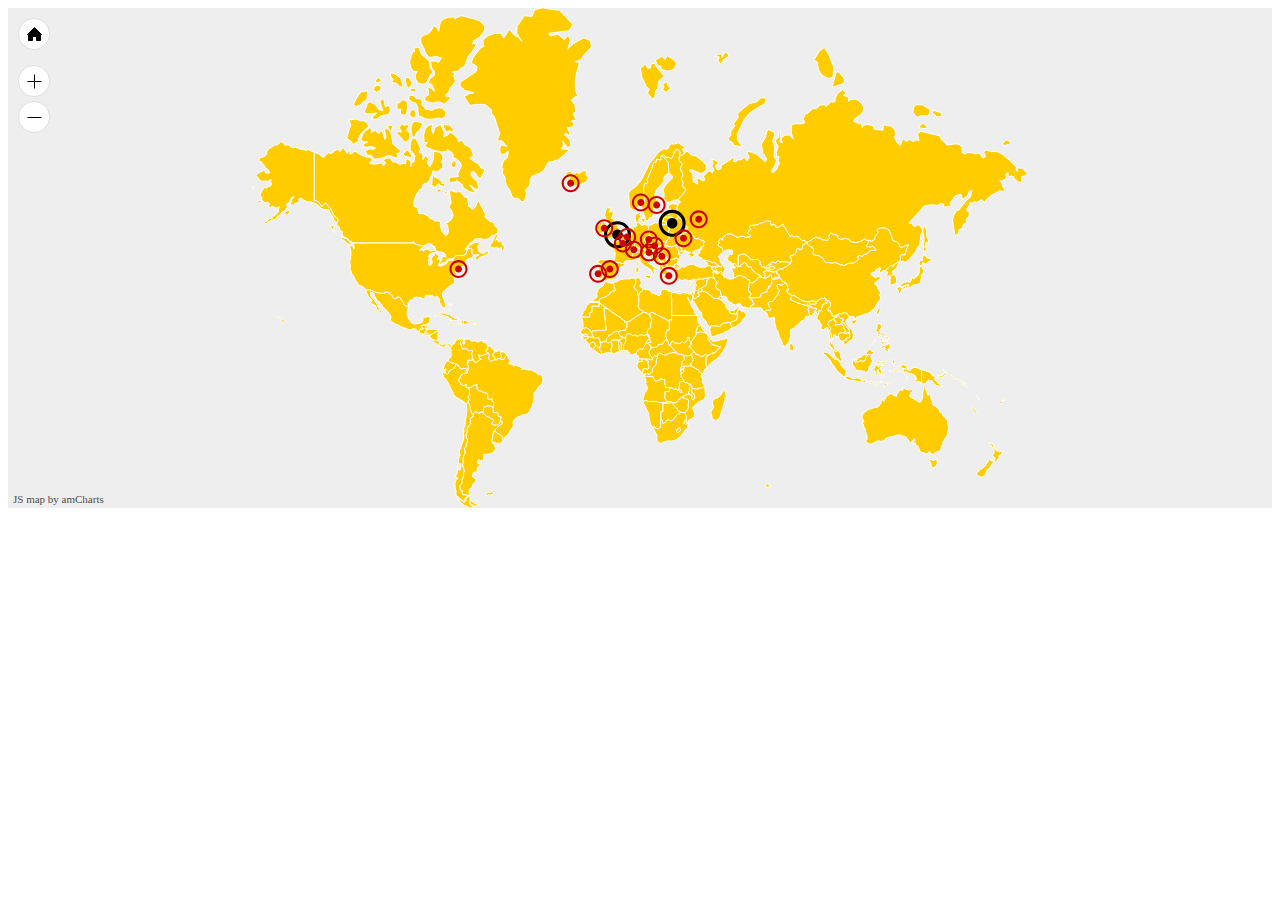
<file: ammap3/samples/_JSON_flightRoutes.html>
<!DOCTYPE HTML PUBLIC "-//W3C//DTD HTML 4.01//EN" "http://www.w3.org/TR/html4/strict.dtd">
<html>

    <head>
        <meta http-equiv="Content-Type" content="text/html; charset=utf-8">
        <title>amMap examples</title>

        <link rel="stylesheet" href="../ammap/ammap.css" type="text/css">
        <script src="../ammap/ammap.js" type="text/javascript"></script>
        <!-- map file should be included after ammap.js -->
		<script src="../ammap/maps/js/worldLow.js" type="text/javascript"></script>

		<script>
			// svg path for target icon
			var targetSVG = "M9,0C4.029,0,0,4.029,0,9s4.029,9,9,9s9-4.029,9-9S13.971,0,9,0z M9,15.93 c-3.83,0-6.93-3.1-6.93-6.93S5.17,2.07,9,2.07s6.93,3.1,6.93,6.93S12.83,15.93,9,15.93 M12.5,9c0,1.933-1.567,3.5-3.5,3.5S5.5,10.933,5.5,9S7.067,5.5,9,5.5 S12.5,7.067,12.5,9z";
			// svg path for plane icon
			var planeSVG = "M19.671,8.11l-2.777,2.777l-3.837-0.861c0.362-0.505,0.916-1.683,0.464-2.135c-0.518-0.517-1.979,0.278-2.305,0.604l-0.913,0.913L7.614,8.804l-2.021,2.021l2.232,1.061l-0.082,0.082l1.701,1.701l0.688-0.687l3.164,1.504L9.571,18.21H6.413l-1.137,1.138l3.6,0.948l1.83,1.83l0.947,3.598l1.137-1.137V21.43l3.725-3.725l1.504,3.164l-0.687,0.687l1.702,1.701l0.081-0.081l1.062,2.231l2.02-2.02l-0.604-2.689l0.912-0.912c0.326-0.326,1.121-1.789,0.604-2.306c-0.452-0.452-1.63,0.101-2.135,0.464l-0.861-3.838l2.777-2.777c0.947-0.947,3.599-4.862,2.62-5.839C24.533,4.512,20.618,7.163,19.671,8.11z";

			AmCharts.makeChart("mapdiv", {
				type: "map",


				dataProvider: {
					map: "worldLow",
					linkToObject: "london",
					images: [{
							id: "london",
							color: "#000000",
							svgPath: targetSVG,
							title: "London",
							latitude: 51.5002,
							longitude: -0.1262,
							scale: 1.5,
							zoomLevel: 2.74,
							zoomLongitude: -20.1341,
							zoomLatitude: 49.1712,

							lines: [{
								latitudes: [51.5002, 50.4422],
								longitudes: [-0.1262, 30.5367]
							}, {
								latitudes: [51.5002, 46.9480],
								longitudes: [-0.1262, 7.4481]
							}, {
								latitudes: [51.5002, 59.3328],
								longitudes: [-0.1262, 18.0645]
							}, {
								latitudes: [51.5002, 40.4167],
								longitudes: [-0.1262, -3.7033]
							}, {
								latitudes: [51.5002, 46.0514],
								longitudes: [-0.1262, 14.5060]
							}, {
								latitudes: [51.5002, 48.2116],
								longitudes: [-0.1262, 17.1547]
							}, {
								latitudes: [51.5002, 44.8048],
								longitudes: [-0.1262, 20.4781]
							}, {
								latitudes: [51.5002, 55.7558],
								longitudes: [-0.1262, 37.6176]
							}, {
								latitudes: [51.5002, 38.7072],
								longitudes: [-0.1262, -9.1355]
							}, {
								latitudes: [51.5002, 54.6896],
								longitudes: [-0.1262, 25.2799]
							}, {
								latitudes: [51.5002, 64.1353],
								longitudes: [-0.1262, -21.8952]
							}, {
								latitudes: [51.5002, 40.4300],
								longitudes: [-0.1262, -74.0000]
							}],

							images: [{
								label: "Flights from London",
								svgPath: planeSVG,
								left: 100,
								top: 45,
								labelShiftY: 5,
								color: "#CC0000",
								labelColor: "#CC0000",
								labelRollOverColor: "#CC0000",
								labelFontSize: 20
							}, {
								label: "show flights from Vilnius",
								left: 106,
								top: 70,
								labelColor: "#000000",
								labelRollOverColor: "#CC0000",
								labelFontSize: 11,
								linkToObject: "vilnius"
							}]
						},

						{
							id: "vilnius",
							color: "#000000",
							svgPath: targetSVG,
							title: "Vilnius",
							latitude: 54.6896,
							longitude: 25.2799,
							scale: 1.5,
							zoomLevel: 4.92,
							zoomLongitude: 15.4492,
							zoomLatitude: 50.2631,

							lines: [{
								latitudes: [54.6896, 50.8371],
								longitudes: [25.2799, 4.3676]
							}, {
								latitudes: [54.6896, 59.9138],
								longitudes: [25.2799, 10.7387]
							}, {
								latitudes: [54.6896, 40.4167],
								longitudes: [25.2799, -3.7033]
							}, {
								latitudes: [54.6896, 50.0878],
								longitudes: [25.2799, 14.4205]
							}, {
								latitudes: [54.6896, 48.2116],
								longitudes: [25.2799, 17.1547]
							}, {
								latitudes: [54.6896, 44.8048],
								longitudes: [25.2799, 20.4781]
							}, {
								latitudes: [54.6896, 55.7558],
								longitudes: [25.2799, 37.6176]
							}, {
								latitudes: [54.6896, 37.9792],
								longitudes: [25.2799, 23.7166]
							}, {
								latitudes: [54.6896, 54.6896],
								longitudes: [25.2799, 25.2799]
							}, {
								latitudes: [54.6896, 51.5002],
								longitudes: [25.2799, -0.1262]
							}, {
								latitudes: [54.6896, 53.3441],
								longitudes: [25.2799, -6.2675]
							}],

							images: [{
								label: "Flights from Vilnius",
								svgPath: planeSVG,
								left: 100,
								top: 45,
								labelShiftY: 5,
								color: "#CC0000",
								labelColor: "#CC0000",
								labelRollOverColor: "#CC0000",
								labelFontSize: 20
							}, {
								label: "show flights from London",
								left: 106,
								top: 70,
								labelColor: "#000000",
								labelRollOverColor: "#CC0000",
								labelFontSize: 11,
								linkToObject: "london"
							}]
						}, {
							svgPath: targetSVG,
							title: "Brussels",
							latitude: 50.8371,
							longitude: 4.3676
						}, {
							svgPath: targetSVG,
							title: "Prague",
							latitude: 50.0878,
							longitude: 14.4205
						}, {
							svgPath: targetSVG,
							title: "Athens",
							latitude: 37.9792,
							longitude: 23.7166
						}, {
							svgPath: targetSVG,
							title: "Reykjavik",
							latitude: 64.1353,
							longitude: -21.8952
						}, {
							svgPath: targetSVG,
							title: "Dublin",
							latitude: 53.3441,
							longitude: -6.2675
						}, {
							svgPath: targetSVG,
							title: "Oslo",
							latitude: 59.9138,
							longitude: 10.7387
						}, {
							svgPath: targetSVG,
							title: "Lisbon",
							latitude: 38.7072,
							longitude: -9.1355
						}, {
							svgPath: targetSVG,
							title: "Moscow",
							latitude: 55.7558,
							longitude: 37.6176
						}, {
							svgPath: targetSVG,
							title: "Belgrade",
							latitude: 44.8048,
							longitude: 20.4781
						}, {
							svgPath: targetSVG,
							title: "Bratislava",
							latitude: 48.2116,
							longitude: 17.1547
						}, {
							svgPath: targetSVG,
							title: "Ljubljana",
							latitude: 46.0514,
							longitude: 14.5060
						}, {
							svgPath: targetSVG,
							title: "Madrid",
							latitude: 40.4167,
							longitude: -3.7033
						}, {
							svgPath: targetSVG,
							title: "Stockholm",
							latitude: 59.3328,
							longitude: 18.0645
						}, {
							svgPath: targetSVG,
							title: "Bern",
							latitude: 46.9480,
							longitude: 7.4481
						}, {
							svgPath: targetSVG,
							title: "Kiev",
							latitude: 50.4422,
							longitude: 30.5367
						}, {
							svgPath: targetSVG,
							title: "Paris",
							latitude: 48.8567,
							longitude: 2.3510
						}, {
							svgPath: targetSVG,
							title: "New York",
							latitude: 40.43,
							longitude: -74
						}
					]
				},

				areasSettings: {
					unlistedAreasColor: "#FFCC00"
				},

				imagesSettings: {
					color: "#CC0000",
					rollOverColor: "#CC0000",
					selectedColor: "#000000"
				},

				linesSettings: {
					color: "#CC0000",
					alpha: 0.4
				},


				backgroundZoomsToTop: true,
				linesAboveImages: true
			});
        </script>
    </head>

    <body>
        <div id="mapdiv" style="width: 100%; background-color:#eeeeee; height: 500px;"></div>
    </body>

</html>
</file>
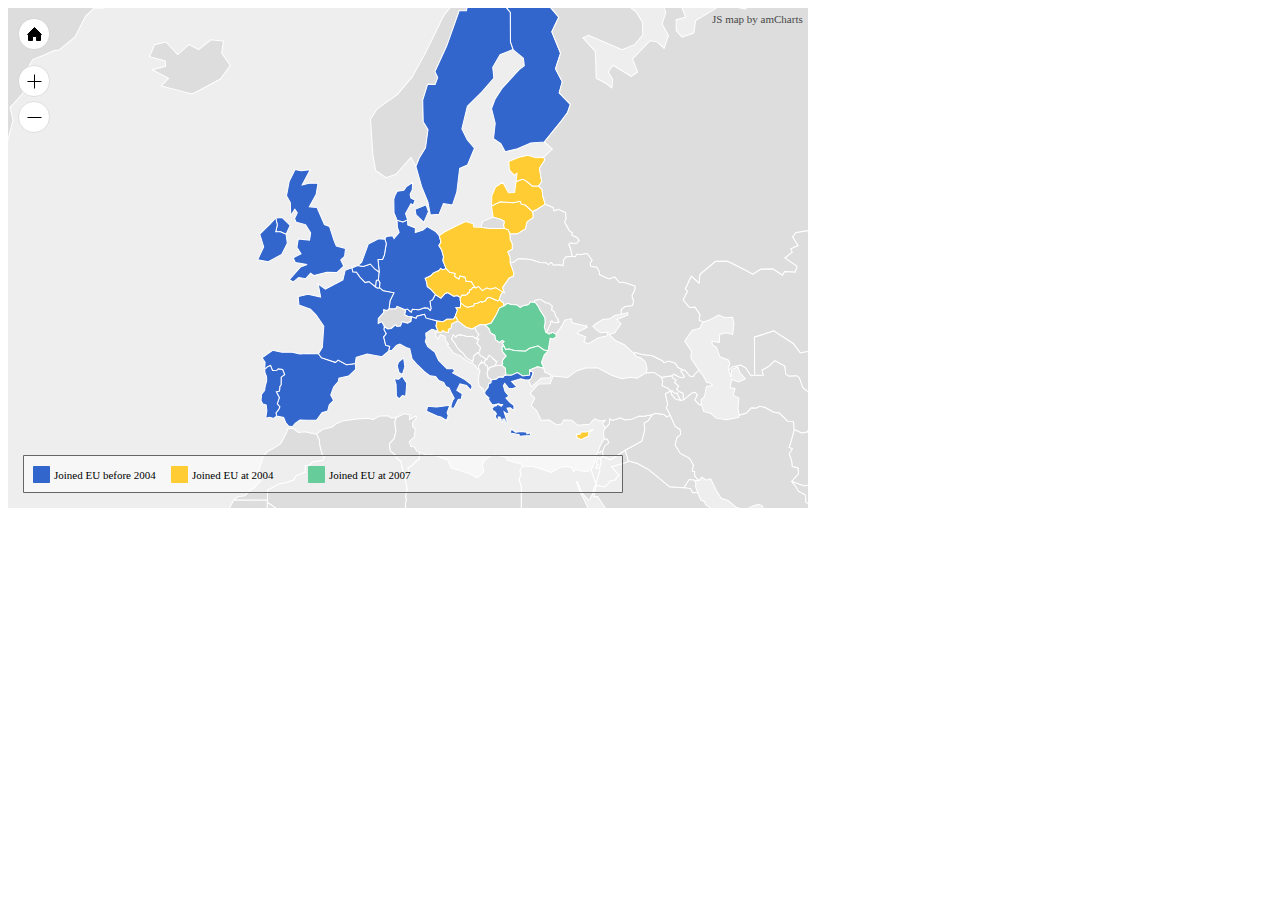
<file: ammap3/samples/_JSON_groupedCountries.html>
<!DOCTYPE HTML PUBLIC "-//W3C//DTD HTML 4.01//EN" "http://www.w3.org/TR/html4/strict.dtd">
<html>

    <head>
        <meta http-equiv="Content-Type" content="text/html; charset=utf-8">
        <title>amMap example</title>

        <link rel="stylesheet" href="../ammap/ammap.css" type="text/css">
        <script src="../ammap/ammap.js" type="text/javascript"></script>
        <!-- map file should be included after ammap.js -->
		<script src="../ammap/maps/js/worldLow.js" type="text/javascript"></script>
        <script>

			var map = AmCharts.makeChart("mapdiv", {

				type: "map",

				creditsPosition: "top-right",

				dataProvider: {
					map: "worldLow",
					zoomLevel: 3.5,
					zoomLongitude: 10,
					zoomLatitude: 52,
					areas: [{
							title: "Austria",
							id: "AT",
							color: "#3366CC",
							customData: "1995",
							groupId: "before2004"
						}, {
							title: "Ireland",
							id: "IE",
							color: "#3366CC",
							customData: "1973",
							groupId: "before2004"
						}, {
							title: "Denmark",
							id: "DK",
							color: "#3366CC",
							customData: "1973",
							groupId: "before2004"
						}, {
							title: "Finland",
							id: "FI",
							color: "#3366CC",
							customData: "1995",
							groupId: "before2004"
						}, {
							title: "Sweden",
							id: "SE",
							color: "#3366CC",
							customData: "1995",
							groupId: "before2004"
						}, {
							title: "Great Britain",
							id: "GB",
							color: "#3366CC",
							customData: "1973",
							groupId: "before2004"
						}, {
							title: "Italy",
							id: "IT",
							color: "#3366CC",
							customData: "1957",
							groupId: "before2004"
						}, {
							title: "France",
							id: "FR",
							color: "#3366CC",
							customData: "1957",
							groupId: "before2004"
						}, {
							title: "Spain",
							id: "ES",
							color: "#3366CC",
							customData: "1986",
							groupId: "before2004"
						}, {
							title: "Greece",
							id: "GR",
							color: "#3366CC",
							customData: "1981",
							groupId: "before2004"
						}, {
							title: "Germany",
							id: "DE",
							color: "#3366CC",
							customData: "1957",
							groupId: "before2004"
						}, {
							title: "Belgium",
							id: "BE",
							color: "#3366CC",
							customData: "1957",
							groupId: "before2004"
						}, {
							title: "Luxembourg",
							id: "LU",
							color: "#3366CC",
							customData: "1957",
							groupId: "before2004"
						}, {
							title: "Netherlands",
							id: "NL",
							color: "#3366CC",
							customData: "1957",
							groupId: "before2004"
						}, {
							title: "Portugal",
							id: "PT",
							color: "#3366CC",
							customData: "1986",
							groupId: "before2004"
						},

						{
							title: "Lithuania",
							id: "LT",
							color: "#FFCC33",
							customData: "2004",
							groupId: "2004"
						}, {
							title: "Latvia",
							id: "LV",
							color: "#FFCC33",
							customData: "2004",
							groupId: "2004"
						}, {
							title: "Czech Republic ",
							id: "CZ",
							color: "#FFCC33",
							customData: "2004",
							groupId: "2004"
						}, {
							title: "Slovakia",
							id: "SK",
							color: "#FFCC33",
							customData: "2004",
							groupId: "2004"
						}, {
							title: "Slovenia",
							id: "SI",
							color: "#FFCC33",
							customData: "2004",
							groupId: "2004"
						}, {
							title: "Estonia",
							id: "EE",
							color: "#FFCC33",
							customData: "2004",
							groupId: "2004"
						}, {
							title: "Hungary",
							id: "HU",
							color: "#FFCC33",
							customData: "2004",
							groupId: "2004"
						}, {
							title: "Cyprus",
							id: "CY",
							color: "#FFCC33",
							customData: "2004",
							groupId: "2004"
						}, {
							title: "Malta",
							id: "MT",
							color: "#FFCC33",
							customData: "2004",
							groupId: "2004"
						}, {
							title: "Poland",
							id: "PL",
							color: "#FFCC33",
							customData: "2004",
							groupId: "2004"
						},

						{
							title: "Romania",
							id: "RO",
							color: "#66CC99",
							customData: "2007",
							groupId: "2007"
						}, {
							title: "Bulgaria",
							id: "BG",
							color: "#66CC99",
							customData: "2007",
							groupId: "2007"
						}
					]
				},

				areasSettings: {
					unlistedAreasColor: "#DDDDDD",
					rollOverOutlineColor: "#FFFFFF",
					rollOverColor: "#CC0000",
					balloonText: "[[title]] joined EU at [[customData]]"
				},


				legend: {
					width: 600,
					backgroundAlpha: 0.5,
					backgroundColor: "#FFFFFF",
					borderColor: "#666666",
					borderAlpha: 1,
					bottom: 15,
					left: 15,
					horizontalGap: 10,
					data: [{
						title: "Joined EU before 2004",
						color: "#3366CC"
					}, {
						title: "Joined EU at 2004",
						color: "#FFCC33"
					}, {
						title: "Joined EU at 2007",
						color: "#66CC99"
					}]
				}

			});

        </script>
    </head>

    <body>
        <div id="mapdiv" style="width: 800px; background-color:#eeeeee; height: 500px;"></div>
    </body>

</html>
</file>
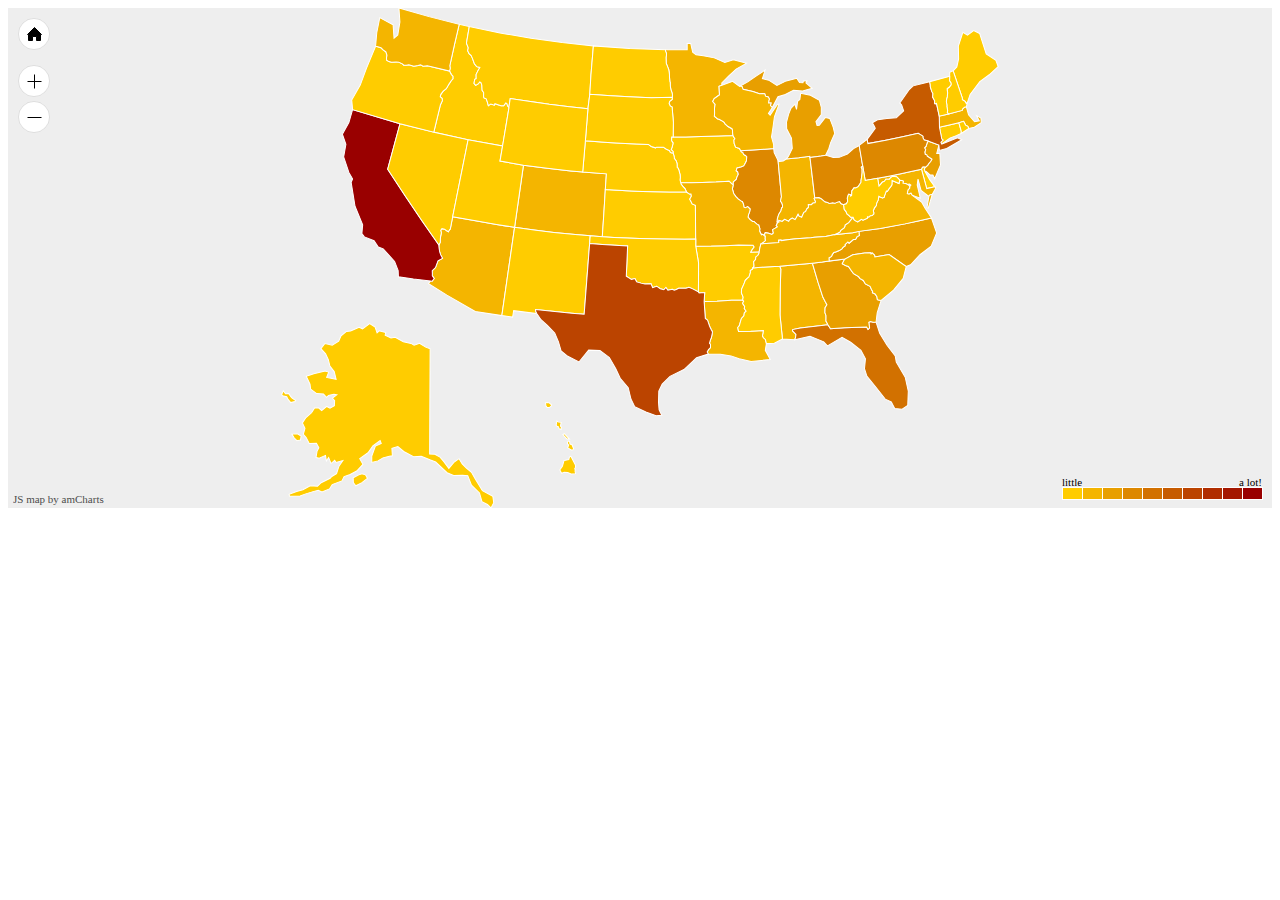
<file: ammap3/samples/_JSON_heatMap.html>
<!DOCTYPE HTML PUBLIC "-//W3C//DTD HTML 4.01//EN" "http://www.w3.org/TR/html4/strict.dtd">
<html>

    <head>
        <meta http-equiv="Content-Type" content="text/html; charset=utf-8">
        <title>amMap example</title>

        <link rel="stylesheet" href="../ammap/ammap.css" type="text/css">
        <script src="../ammap/ammap.js" type="text/javascript"></script>
        <!-- map file should be included after ammap.js -->
		<script src="../ammap/maps/js/usaLow.js" type="text/javascript"></script>
        <script>
			AmCharts.makeChart("mapdiv", {
				type: "map",


				colorSteps: 10,

				dataProvider: {
					map: "usaLow",
					areas: [{
						id: "US-AL",
						value: 4447100
					}, {
						id: "US-AK",
						value: 626932
					}, {
						id: "US-AZ",
						value: 5130632
					}, {
						id: "US-AR",
						value: 2673400
					}, {
						id: "US-CA",
						value: 33871648
					}, {
						id: "US-CO",
						value: 4301261
					}, {
						id: "US-CT",
						value: 3405565
					}, {
						id: "US-DE",
						value: 783600
					}, {
						id: "US-FL",
						value: 15982378
					}, {
						id: "US-GA",
						value: 8186453
					}, {
						id: "US-HI",
						value: 1211537
					}, {
						id: "US-ID",
						value: 1293953
					}, {
						id: "US-IL",
						value: 12419293
					}, {
						id: "US-IN",
						value: 6080485
					}, {
						id: "US-IA",
						value: 2926324
					}, {
						id: "US-KS",
						value: 2688418
					}, {
						id: "US-KY",
						value: 4041769
					}, {
						id: "US-LA",
						value: 4468976
					}, {
						id: "US-ME",
						value: 1274923
					}, {
						id: "US-MD",
						value: 5296486
					}, {
						id: "US-MA",
						value: 6349097
					}, {
						id: "US-MI",
						value: 9938444
					}, {
						id: "US-MN",
						value: 4919479
					}, {
						id: "US-MS",
						value: 2844658
					}, {
						id: "US-MO",
						value: 5595211
					}, {
						id: "US-MT",
						value: 902195
					}, {
						id: "US-NE",
						value: 1711263
					}, {
						id: "US-NV",
						value: 1998257
					}, {
						id: "US-NH",
						value: 1235786
					}, {
						id: "US-NJ",
						value: 8414350
					}, {
						id: "US-NM",
						value: 1819046
					}, {
						id: "US-NY",
						value: 18976457
					}, {
						id: "US-NC",
						value: 8049313
					}, {
						id: "US-ND",
						value: 642200
					}, {
						id: "US-OH",
						value: 11353140
					}, {
						id: "US-OK",
						value: 3450654
					}, {
						id: "US-OR",
						value: 3421399
					}, {
						id: "US-PA",
						value: 12281054
					}, {
						id: "US-RI",
						value: 1048319
					}, {
						id: "US-SC",
						value: 4012012
					}, {
						id: "US-SD",
						value: 754844
					}, {
						id: "US-TN",
						value: 5689283
					}, {
						id: "US-TX",
						value: 20851820
					}, {
						id: "US-UT",
						value: 2233169
					}, {
						id: "US-VT",
						value: 608827
					}, {
						id: "US-VA",
						value: 7078515
					}, {
						id: "US-WA",
						value: 5894121
					}, {
						id: "US-WV",
						value: 1808344
					}, {
						id: "US-WI",
						value: 5363675
					}, {
						id: "US-WY",
						value: 493782
					}]
				},

				areasSettings: {
					autoZoom: true
				},

				valueLegend: {
					right: 10,
					minValue: "little",
					maxValue: "a lot!"
				}

			});
		</script>
    </head>

    <body>
        <div id="mapdiv" style="width: 100%; background-color:#EEEEEE; height: 500px;"></div>
    </body>

</html>
</file>
<file: ammap3/images/style.css>
@import url(http://fonts.googleapis.com/css?family=Lato:300);

body {
	background-color: #FFFFFF;
	margin-left: 32px;
	margin-top: 20px;
	margin-right: 20px;
	margin-bottom: 20px;
	font-family: "Lato", Arial;
	font-size: 14px;
	line-height:16px;
}

hr{
   border: 1px solid #FFFFFF;
}

a:link{
	color:#0055CC;
}
a:visited{
		color:#990099;
}
a:hover{
		color:#CC0000;
}

th{
	background-color:#FFFFFF;
 	font-weight:bold;
}

td{
	background-color:#ecf7fe;
 	text-align:center;
}
</file>
<file: ammap3/ammap/ammap.css>
.ammapAlert
{
    display:table-cell;
    vertical-align:middle;
    text-align:center;
    font-family:verdana,helvetica,arial,sans-serif;
    font-size:12px;
    color:#CC0000;
}

.ammapDescriptionWindow
{
   font-size:11px;
   font-family:verdana,helvetica,arial,sans-serif;
   background-color:#FFFFFF;
   border-style:solid;
   border-color:#DADADA;
   border-width:1px;
   color:#000000;
   padding:8px;
   -webkit-box-sizing: border-box;
   -moz-box-sizing: border-box;
   box-sizing: border-box;
}

.ammapDescriptionTitle
{
   font-size:12px;
   font-weight:bold;
   font-family:verdana,helvetica,arial,sans-serif;
   padding-bottom:5px;
}

.ammapDescriptionWindowCloseButton
{

}

.ammapObjectList ul
{
    padding-left:20px;
    list-style:square outside;
    color:#999999;
    font-family:verdana,helvetica,arial,sans-serif;
    font-size: 12px;
}

.ammapObjectList ul ul
{
    padding-left:14px;
}

.ammapObjectList a
{
    color:#000000;
}

.ammapObjectList a
{
    color:#000000;
    text-decoration:none;
    display:block;
    padding:2px;
}

.ammapObjectList a:hover
{
    color:#CC0000;
    text-decoration:none;
    background:#FFFFFF;
    cursor:pointer;
    display:block;
}

.ammapDescriptionText
{
	overflow: auto;
}


.amChartsPlotArea
{

}
</file>
<file: ammap3/samples/style.css>
body {
	font-family: Tahoma,Arial,Verdana;
	font-size: 12px;
	color: black;
}

a:link {color: #84c4e2;}
a:visited {color:#84c4e2;}
a:hover {color: #cd82ad;}
a:active {color: #84c4e2;}
</file>
<file: ammap3/ammap/plugins/export/export.css>
/**
 * Drawing mode
 */
.amcharts-export-canvas {
	position: absolute;
	display: none;
	z-index: 1;
	top: 0;
	right: 0;
	bottom: 0;
	left: 0;
	background-color: #fff;
}
.amcharts-export-canvas.active {
	display: block;
}

/**
 * Menu; Rest state
 */
.amcharts-export-menu {
	position: absolute;
	z-index: 2;
	opacity: 0.5;
	color: #000;
}
.amcharts-main-div:hover .amcharts-export-menu, .amcharts-stock-div:hover .amcharts-export-menu, .amcharts-export-menu.active {
	opacity: 1;
}

.amcharts-export-menu-top-left > ul > li > ul:after {
	content: "";
	position: absolute;
	top: 13px;
	right: 100%;
	z-index: 1000;
	border-top: 7px solid transparent;
	border-left: 7px solid transparent;
	border-right: 7px solid #fff;
	border-bottom: 7px solid transparent;
}
.amcharts-export-menu-top-left > ul > li > ul > li:first-child > a:after {
	content: "";
	position: absolute;
	top: 12px;
	right: 100%;
	z-index: 1001;
	border-top: 8px solid transparent;
	border-left: 8px solid transparent;
	border-right: 8px solid #e2e2e2;
	border-bottom: 8px solid transparent;
}
.amcharts-export-menu-top-right > ul > li > ul:after {
	content: "";
	position: absolute;
	top: 13px;
	left: 100%;
	z-index: 1000;
	border-top: 7px solid transparent;
	border-left: 7px solid #fff;
	border-right: 7px solid transparent;
	border-bottom: 7px solid transparent;
}
.amcharts-export-menu-top-right > ul > li > ul > li:first-child > a:after {
	content: "";
	position: absolute;
	top: 12px;
	left: 100%;
	z-index: 1001;
	border-top: 8px solid transparent;
	border-left: 8px solid #e2e2e2;
	border-right: 8px solid transparent;
	border-bottom: 8px solid transparent;
}
.amcharts-export-menu-bottom-left > ul > li > ul:after {
	content: "";
	position: absolute;
	bottom: 13px;
	right: 100%;
	z-index: 1000;
	border-top: 7px solid transparent;
	border-left: 7px solid transparent;
	border-right: 7px solid #fff;
	border-bottom: 7px solid transparent;
}
.amcharts-export-menu-bottom-left > ul > li > ul > li:last-child > a:after {
	content: "";
	position: absolute;
	bottom: 12px;
	right: 100%;
	z-index: 1001;
	border-top: 8px solid transparent;
	border-left: 8px solid transparent;
	border-right: 8px solid #e2e2e2;
	border-bottom: 8px solid transparent;
}
.amcharts-export-menu-bottom-right > ul > li > ul:after {
	content: "";
	position: absolute;
	bottom: 13px;
	left: 100%;
	z-index: 1000;
	border-top: 7px solid transparent;
	border-left: 7px solid #fff;
	border-right: 7px solid transparent;
	border-bottom: 7px solid transparent;
}
.amcharts-export-menu-bottom-right > ul > li > ul > li:last-child > a:after {
	content: "";
	position: absolute;
	bottom: 12px;
	left: 100%;
	z-index: 1001;
	border-top: 8px solid transparent;
	border-left: 8px solid #e2e2e2;
	border-right: 8px solid transparent;
	border-bottom: 8px solid transparent;
}
.amcharts-export-menu ul {
	list-style: none;
	margin: 0;
	padding: 0;
}
.amcharts-export-menu li {
	position: relative;
	display: block;
	z-index: 1;
}
.amcharts-export-menu li > ul {
	position: absolute;
	display: none;
	border: 1px solid #e2e2e2;
	margin-top: -1px;
	background: #fff;
}
.amcharts-export-menu li > a {
	position: relative;
	display: block;
	color: #000;
	text-decoration: none;
	padding: 12px 12px;
	z-index: 2;
	white-space: nowrap;
	border-bottom: 1px solid #f2f2f2;
}
.amcharts-export-menu li:last-child > a {
	border-bottom: none;
}
.amcharts-export-menu li > a > img {
	border: none;
}
.amcharts-export-menu-top-left {
	top: 0;
	left: 0;
}
.amcharts-export-menu-bottom-left {
	bottom: 0;
	left: 0;
}
.amcharts-export-menu-top-right {
	top: 0;
	right: 0;
}
.amcharts-export-menu-bottom-right {
	bottom: 0;
	right: 0;
}

/**
 * Menu; Hover state
 */
.amcharts-export-menu li:hover > ul,
.amcharts-export-menu li.active > ul {
	display: block;
}
.amcharts-export-menu li:hover > a,
.amcharts-export-menu li.active > a {
	color: #fff;
	background-color: #636363;
}
.amcharts-export-menu-top-left li:hover > ul,
.amcharts-export-menu-top-left li.active > ul {
	left: 100%;
	top: 0;
}
.amcharts-export-menu-bottom-left li:hover > ul,
.amcharts-export-menu-bottom-left li.active > ul {
	left: 100%;
	bottom: 0;
}
.amcharts-export-menu-top-right li:hover > ul,
.amcharts-export-menu-top-right li.active > ul {
	top: 0;
	right: 100%;
}
.amcharts-export-menu-bottom-right li:hover > ul,
.amcharts-export-menu-bottom-right li.active > ul {
	bottom: 0;
	right: 100%;
}

/**
 * Menu; custom class
 */
.amcharts-export-menu .export-main > a, .amcharts-export-menu .export-drawing > a, .amcharts-export-menu .export-delayed-capturing > a {
	display: block;
	overflow: hidden;
	text-indent: -13333337px;
	width: 36px;
	height: 36px;
	padding: 0;
	background-repeat: no-repeat;
	background-image: url('data:image/svg+xml;charset=utf8,%3Csvg%20xmlns%3D%22http%3A%2F%2Fwww.w3.org%2F2000%2Fsvg%22%20xmlns%3Axlink%3D%22http%3A%2F%2Fwww.w3.org%2F1999%2Fxlink%22%20width%3D%2211px%22%20height%3D%2214px%22%3E%3Cpath%20d%3D%22M3%2C0%20L8%2C0%20L8%2C5%20L11%2C5%20L5.5%2C10%20L0%2C5%20L3%2C5%20L03%2C0%22%20fill%3D%22%23888%22%2F%3E%3Crect%20x%3D%220%22%20y%3D%2212%22%20fill%3D%22%23888%22%20width%3D%2211%22%20height%3D%222%22%2F%3E%3C%2Fsvg%3E');
	background-color: #fff;
	background-position: center;
	-webkit-box-shadow: 1px 1px 3px 0px rgba(0,0,0,0.5);
	-moz-box-shadow: 1px 1px 3px 0px rgba(0,0,0,0.5);
	box-shadow: 1px 1px 3px 0px rgba(0,0,0,0.5);
	border-radius: 18px;
	margin: 8px 8px 0 10px;
}
.amcharts-export-menu .export-drawing > a {
	background-image: url('data:image/svg+xml;charset=utf8,%3Csvg%20xmlns%3D%22http%3A%2F%2Fwww.w3.org%2F2000%2Fsvg%22%20xmlns%3Axlink%3D%22http%3A%2F%2Fwww.w3.org%2F1999%2Fxlink%22%20version%3D%221.1%22%20width%3D%2216px%22%20height%3D%2217px%22%3E%3Crect%20x%3D%220%22%20y%3D%2216%22%20fill%3D%22%23888%22%20width%3D%2214%22%20height%3D%221%22%2F%3E%3Cpath%20transform%3D%22translate(-12%2C-10)%22%20fill%3D%22%23888%22%20d%3D%22M17.098%2C20.305c-0.142%2C0.146%2C0.101%2C0.04%2C0.137%2C0.004c0.027-0.028%2C0.204-0.09%2C0.484-0.09c0.338%2C0%2C0.626%2C0.092%2C0.787%2C0.255%20c0.473%2C0.472%2C0.424%2C0.932%2C0.393%2C1.078l-2.521%2C1.055l-1.577-1.577l1.054-2.52c0.039-0.009%2C0.105-0.018%2C0.188-0.018%20c0.219%2C0%2C0.555%2C0.069%2C0.893%2C0.407c0.378%2C0.378%2C0.246%2C1.188%2C0.166%2C1.271C17.062%2C20.207%2C17.062%2C20.269%2C17.098%2C20.305z%20M26.984%2C14.472c-0.008-0.674-0.61-1.257-1.31-1.933c-0.134-0.129-0.679-0.673-0.809-0.808c-0.679-0.702-1.266-1.31-1.943-1.31%20c-0.37%2C0-0.734%2C0.207-1.114%2C0.587l-6.852%2C6.847c-0.012%2C0.016-2.877%2C7.354-2.877%2C7.354c-0.012%2C0.032%2C0%2C0.063%2C0.022%2C0.091%20c0.021%2C0.021%2C0.044%2C0.029%2C0.067%2C0.029c0.01%2C0%2C0.018-0.003%2C0.028-0.007c0%2C0%2C7.357-2.864%2C7.369-2.877l6.854-6.847%20C26.803%2C15.216%2C26.988%2C14.848%2C26.984%2C14.472z%22%2F%3E%3C%2Fsvg%3E');
}
.amcharts-export-menu .export-main:hover, .amcharts-export-menu .export-drawing:hover,
.amcharts-export-menu .export-main.active, .amcharts-export-menu .export-drawing.active {
	padding-bottom: 100px;
}
.amcharts-export-menu.amcharts-export-menu-bottom-left .export-main:hover, .amcharts-export-menu.amcharts-export-menu-bottom-left .export-drawing:hover, .amcharts-export-menu.amcharts-export-menu-bottom-right .export-main:hover, .amcharts-export-menu.amcharts-export-menu-bottom-right .export-drawing:hover,
.amcharts-export-menu.amcharts-export-menu-bottom-left .export-main.active, .amcharts-export-menu.amcharts-export-menu-bottom-left .export-drawing.active, .amcharts-export-menu.amcharts-export-menu-bottom-right .export-main.active, .amcharts-export-menu.amcharts-export-menu-bottom-right .export-drawing.active {
	padding-bottom: 0;
	padding-top: 100px;
}
.amcharts-export-menu .export-main:hover > a,
.amcharts-export-menu .export-main.active > a {
	background-image: url('data:image/svg+xml;charset=utf8,%3Csvg%20xmlns%3D%22http%3A%2F%2Fwww.w3.org%2F2000%2Fsvg%22%20xmlns%3Axlink%3D%22http%3A%2F%2Fwww.w3.org%2F1999%2Fxlink%22%20width%3D%2211px%22%20height%3D%2214px%22%3E%3Cpath%20d%3D%22M3%2C0%20L8%2C0%20L8%2C5%20L11%2C5%20L5.5%2C10%20L0%2C5%20L3%2C5%20L03%2C0%22%20fill%3D%22%23fff%22%2F%3E%3Crect%20x%3D%220%22%20y%3D%2212%22%20fill%3D%22%23fff%22%20width%3D%2211%22%20height%3D%222%22%2F%3E%3C%2Fsvg%3E');
}
.amcharts-export-menu .export-drawing:hover > a,
.amcharts-export-menu .export-drawing.active > a {
	background-image: url('data:image/svg+xml;charset=utf8,%3Csvg%20xmlns%3D%22http%3A%2F%2Fwww.w3.org%2F2000%2Fsvg%22%20xmlns%3Axlink%3D%22http%3A%2F%2Fwww.w3.org%2F1999%2Fxlink%22%20version%3D%221.1%22%20width%3D%2216px%22%20height%3D%2217px%22%3E%3Crect%20x%3D%220%22%20y%3D%2216%22%20fill%3D%22%23FFF%22%20width%3D%2214%22%20height%3D%221%22%2F%3E%3Cpath%20transform%3D%22translate(-12%2C-10)%22%20fill%3D%22%23FFF%22%20d%3D%22M17.098%2C20.305c-0.142%2C0.146%2C0.101%2C0.04%2C0.137%2C0.004c0.027-0.028%2C0.204-0.09%2C0.484-0.09c0.338%2C0%2C0.626%2C0.092%2C0.787%2C0.255%20c0.473%2C0.472%2C0.424%2C0.932%2C0.393%2C1.078l-2.521%2C1.055l-1.577-1.577l1.054-2.52c0.039-0.009%2C0.105-0.018%2C0.188-0.018%20c0.219%2C0%2C0.555%2C0.069%2C0.893%2C0.407c0.378%2C0.378%2C0.246%2C1.188%2C0.166%2C1.271C17.062%2C20.207%2C17.062%2C20.269%2C17.098%2C20.305z%20M26.984%2C14.472c-0.008-0.674-0.61-1.257-1.31-1.933c-0.134-0.129-0.679-0.673-0.809-0.808c-0.679-0.702-1.266-1.31-1.943-1.31%20c-0.37%2C0-0.734%2C0.207-1.114%2C0.587l-6.852%2C6.847c-0.012%2C0.016-2.877%2C7.354-2.877%2C7.354c-0.012%2C0.032%2C0%2C0.063%2C0.022%2C0.091%20c0.021%2C0.021%2C0.044%2C0.029%2C0.067%2C0.029c0.01%2C0%2C0.018-0.003%2C0.028-0.007c0%2C0%2C7.357-2.864%2C7.369-2.877l6.854-6.847%20C26.803%2C15.216%2C26.988%2C14.848%2C26.984%2C14.472z%22%2F%3E%3C%2Fsvg%3E');
}
.amcharts-export-menu .export-close > a,
.amcharts-export-menu .export-close:hover > a,
.amcharts-export-menu .export-close.active > a {
	background-image: url([data-uri]);
}

/**
 * Menu; Color picker
 */

.amcharts-export-menu .export-drawing-color {
	background: #000;
	width: 35px;
}
.amcharts-export-menu .export-drawing-color > a {
	display: block;
	overflow: hidden;
	text-indent: -13333337px;
}
.amcharts-export-menu .export-drawing-color-red {
	background: #f00;
}
.amcharts-export-menu .export-drawing-color-green {
	background: #0f0;
}
.amcharts-export-menu .export-drawing-color-blue {
	background: #00f;
}
.amcharts-export-menu .export-drawing-color-white {
	background: #fff;
}

/*
** Fallback
*/
.amcharts-export-fallback {
	position: absolute;
	top: 0;
	right: 0;
	bottom: 0;
	left: 0;
	background-color: #fff;
}
.amcharts-export-fallback textarea {
	border: none;
	outline: none;
	position: absolute;
	overflow: hidden;
	width: 100%;
	height: 100%;
	padding: 20px;
}
.amcharts-export-fallback-message {
	position: absolute;
	z-index: 1;
	padding: 20px;
	width: 100%;
	background-color: #fff;
}

/*
** DELAYED CAPTURING
*/
.amcharts-export-menu .export-delayed-capturing > a {
	text-indent: 0px;
	line-height: 36px;
	vertical-align: middle;
	text-align: center;
	background-image: none;
}

/*
** TRANSITION; OPACITY
*/
.amcharts-export-menu,
.amcharts-export-canvas .canvas-container {
	-webkit-transition: opacity 0.5s ease-out;
	-moz-transition: opacity 0.5s ease-out;
	-ms-transition: opacity 0.5s ease-out;
	-o-transition: opacity 0.5s ease-out;
	transition: opacity 0.5s ease-out;
}
.amcharts-export-canvas.dropbox .canvas-container {
	opacity: 0.5;
}


/*
** SHAPE
*/
.amcharts-export-menu .export-drawing-shape a {
	font: 0/0 a;
	text-shadow: none;
	color: transparent;
}
.amcharts-export-menu li img {
	height: 20px;
}


/*
** BRUSH
*/
.amcharts-export-menu .export-drawing-width a {
	text-align: center;
}
.amcharts-export-menu .export-drawing-width span {
	display: block;
	margin: 0 auto;
}
.amcharts-export-menu .export-drawing-width span > span {
	display: block;
	background: #000;
	border-radius: 100%;
}
.amcharts-export-menu .export-drawing-shape a:hover img,
.amcharts-export-menu .export-drawing-shape.active a img {
	-webkit-filter: invert(100%);
	filter: invert(100%);
}
</file>
